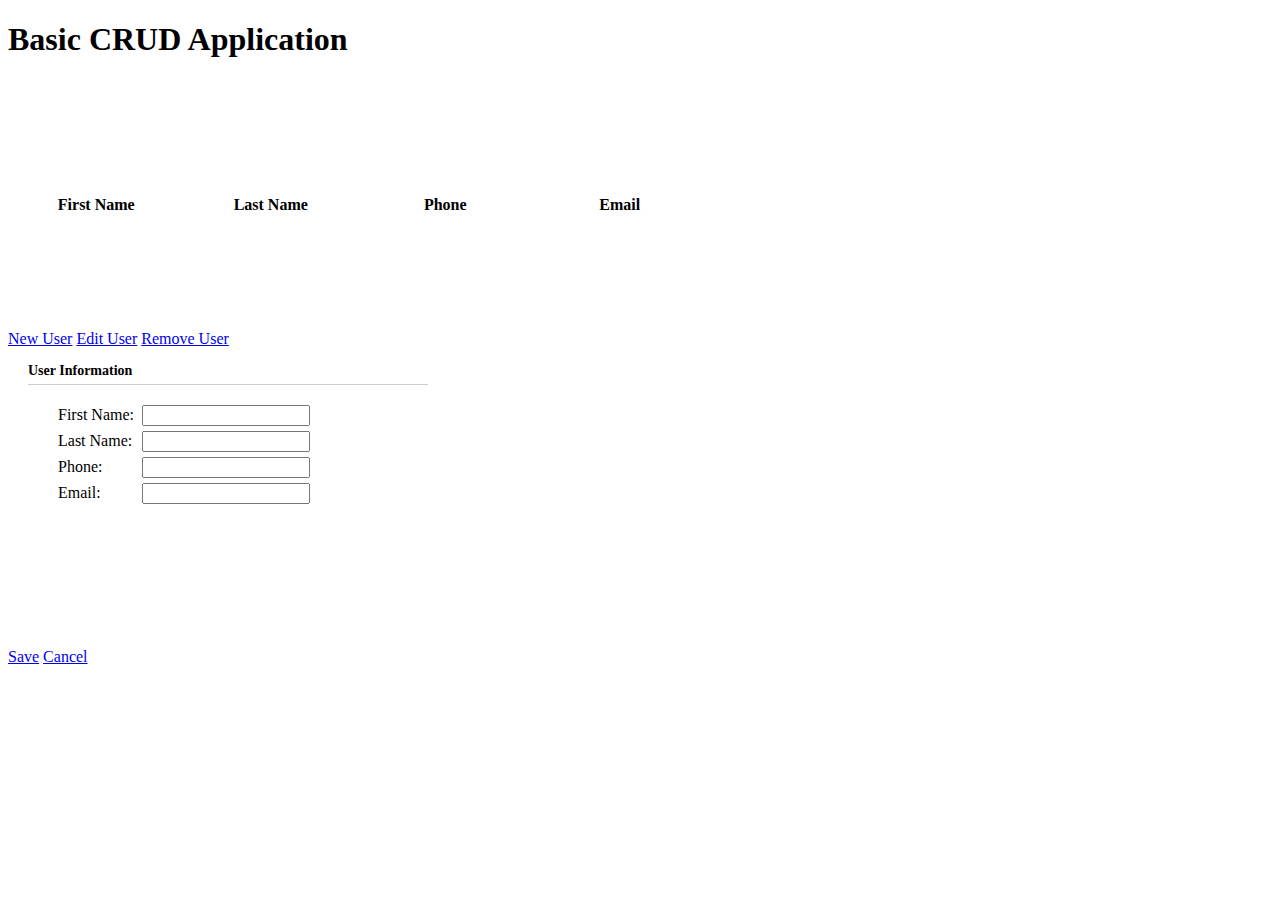
<file: Source/shopSystem/src/main/webapp/WEB-INF/views/pages/html/a.html>
<!DOCTYPE html>
<html>
<head>
	<meta charset="UTF-8">
	<title>CRUD</title>
	<link rel="stylesheet" type="text/css" href="http://www.jeasyui.com/easyui/themes/default/easyui.css">
	<link rel="stylesheet" type="text/css" href="http://www.jeasyui.com/easyui/themes/icon.css">
	<link rel="stylesheet" type="text/css" href="http://www.jeasyui.com/easyui/themes/color.css">
	<link rel="stylesheet" type="text/css" href="http://www.jeasyui.com/easyui/demo/demo.css">
    <script type="text/javascript" src="../../resource/public/jquery/jquery-3.2.1.min.js"></script>
	<script type="text/javascript" src="http://www.jeasyui.com/easyui/jquery.easyui.min.js"></script>
</head>
<body>
	<h1>Basic CRUD Application</h1>
	
	<table id="dg" title="My Users" class="easyui-datagrid" style="width:700px;height:250px" 
		toolbar="#toolbar" pagination="true" rownumbers="true" fitColumns="true" singleSelect="true">
		<thead>
			<tr>
				<th field="firstname" width="50">First Name</th>
				<th field="lastname" width="50">Last Name</th>
				<th field="phone" width="50">Phone</th>
				<th field="email" width="50">Email</th>
			</tr>
		</thead>
	</table>
	
	
	<div id="toolbar">
		<a href="javascript:void(0)" class="easyui-linkbutton" iconCls="icon-add" plain="true" onclick="newUser()">New User</a>
		<a href="javascript:void(0)" class="easyui-linkbutton" iconCls="icon-edit" plain="true" onclick="editUser()">Edit User</a>
		<a href="javascript:void(0)" class="easyui-linkbutton" iconCls="icon-remove" plain="true" onclick="destroyUser()">Remove User</a>
	</div>
	
	<div id="dlg" class="easyui-dialog" style="width:400px;height:280px;padding:10px 20px" closed="true" buttons="#dlg-buttons">
		<div class="ftitle">User Information</div>
		<form id="fm" method="post" novalidate>
			<div class="fitem">
				<label>First Name:</label>
				<input name="firstname" class="easyui-textbox" required="true">
			</div>
			<div class="fitem">
				<label>Last Name:</label>
				<input name="lastname" class="easyui-textbox" required="true">
			</div>
			<div class="fitem">
				<label>Phone:</label>
				<input name="phone" class="easyui-textbox">
			</div>
			<div class="fitem">
				<label>Email:</label>
				<input name="email" class="easyui-textbox" validType="email">
			</div>
		</form>
	</div>
	<div id="dlg-buttons">
		<a href="javascript:void(0)" class="easyui-linkbutton c6" iconCls="icon-ok" onclick="saveUser()" style="width:90px">Save</a>
		<a href="javascript:void(0)" class="easyui-linkbutton" iconCls="icon-cancel" onclick="javascript:$('#dlg').dialog('close')" style="width:90px">Cancel</a>
	</div>
	<script type="text/javascript">


	var jsonstr = '{"total":1,"rows":[{"id":"M000005","firstname":"检测设备","sortid":3,"valid":"1","handler":"系统管理员"}]}';  
	var data = $.parseJSON(jsonstr);    
	$('#dg').datagrid('loadData', data); //将数据绑定到datagrid   
		var url;
		function newUser(){
			$('#dlg').dialog('open').dialog('setTitle','New User');
			$('#fm').form('clear');
			url = 'save_user.php';
		}
		function editUser(){
			var row = $('#dg').datagrid('getSelected');
			if (row){
				$('#dlg').dialog('open').dialog('setTitle','Edit User');
				$('#fm').form('load',row);
				url = 'update_user.php?id='+row.id;
			}
		}
		function saveUser(){
			$('#fm').form('submit',{
				url: url,
				onSubmit: function(){
					return $(this).form('validate');
				},
				success: function(result){
					var result = eval('('+result+')');
					if (result.errorMsg){
						$.messager.show({
							title: 'Error',
							msg: result.errorMsg
						});
					} else {
						$('#dlg').dialog('close');		// close the dialog
						$('#dg').datagrid('reload');	// reload the user data
					}
				}
			});
		}
		function destroyUser(){
			var row = $('#dg').datagrid('getSelected');
			if (row){
				$.messager.confirm('Confirm','Are you sure you want to destroy this user?',function(r){
					if (r){
						$.post('destroy_user.php',{id:row.id},function(result){
							if (result.success){
								$('#dg').datagrid('reload');	// reload the user data
							} else {
								$.messager.show({	// show error message
									title: 'Error',
									msg: result.errorMsg
								});
							}
						},'json');
					}
				});
			}
		}
	</script>
	<style type="text/css">
		#fm{
			margin:0;
			padding:10px 30px;
		}
		.ftitle{
			font-size:14px;
			font-weight:bold;
			padding:5px 0;
			margin-bottom:10px;
			border-bottom:1px solid #ccc;
		}
		.fitem{
			margin-bottom:5px;
		}
		.fitem label{
			display:inline-block;
			width:80px;
		}
		.fitem input{
			width:160px;
		}
	</style>
</body>
</html>
</file>
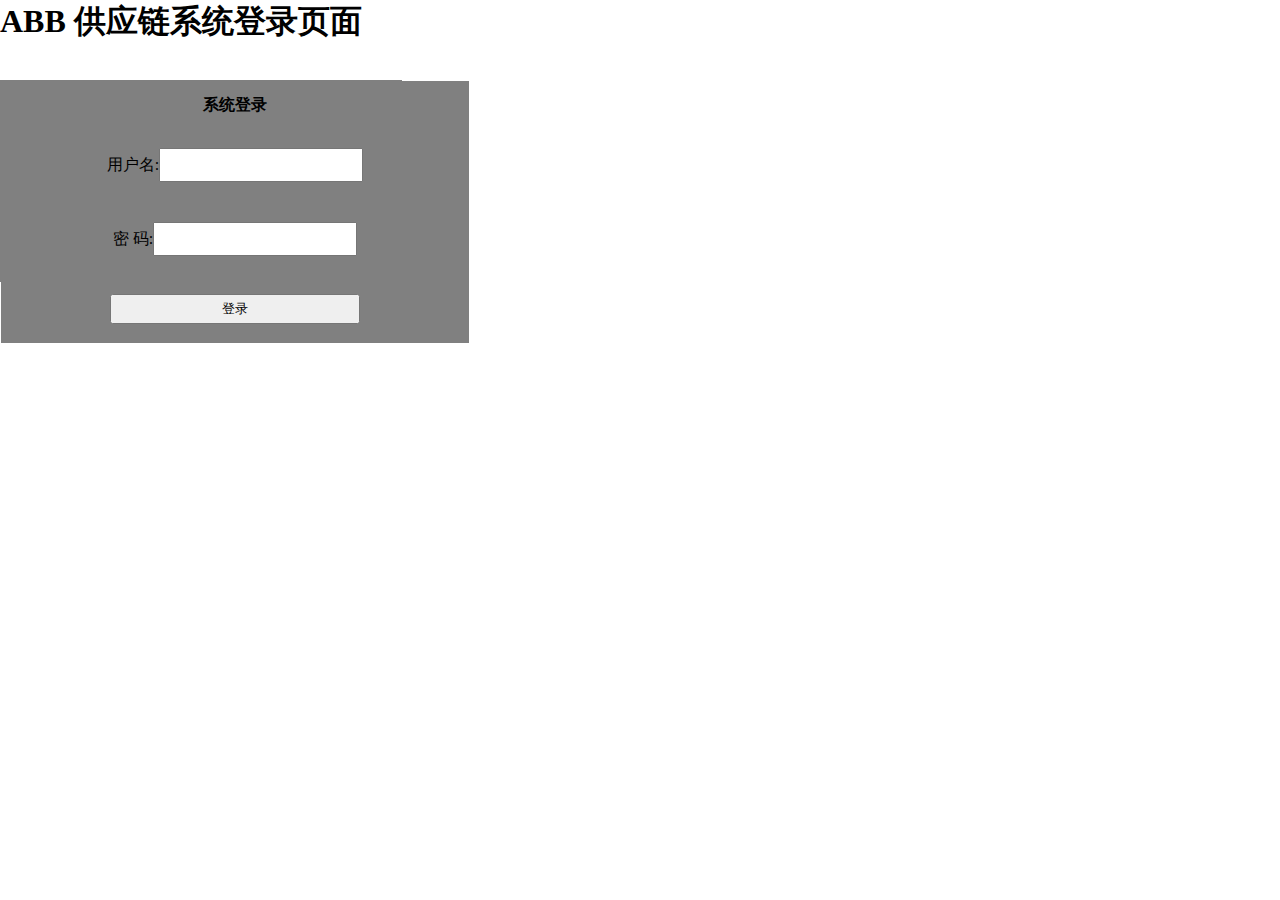
<file: Source/shopSystem/src/main/webapp/WEB-INF/views/pages/html/login.html>
<!DOCTYPE html>
<html lang="en">
<head>
    <meta charset="UTF-8">
    <title>ABB供应链系统登录</title>
    <link rel="stylesheet" href="../css/login.css">
    <script type="text/javascript" src="../../resource/public/jquery/jquery-1.8.0.min.js"></script>
    <script type="text/javascript" src="../../resource/public/framework/formValidate.js"></script>
    <script type="text/javascript" src="../../resource/public/framework/remote-permission.js"></script>
    <script type="text/javascript" src="../../resource/public/framework/baseRequest.js"></script>
    <script type="text/javascript" src="../../resource/public/config/config.js"></script>
    <script type="text/javascript" src="../../resource/public/framework/commonCookie.js"></script>
    <script type="text/javascript" src="../js/login.js"></script>
</head>


<body>

    <h1> ABB 供应链系统登录页面</h1><br><br>

	<form action="success.html" name="loginForm">
		<div>
			<table style="width: 468px; height: 262px; background-color: gray; text-align: center;">
				<tr>
					<th colspan="2" align="center">系统登录</th>
				</tr>
				<tr>
					<td>用户名:<input type="text" style="width: 200px; height: 30px;"	id="userNo" name="userNo"></td>
				</tr>
				
				<tr>
					<td>密 码:<input type="password" style="width: 200px; height: 30px;" id="userPass" name="userPass"></td>
				</tr>
				
				<tr>
					<td align="center">
					<input type="button" style="width: 250px; height: 30px;" value="登录" onclick="login()">
					</td>
				</tr>
			</table>
		</div>
	</form>



</body>
</html>
</file>
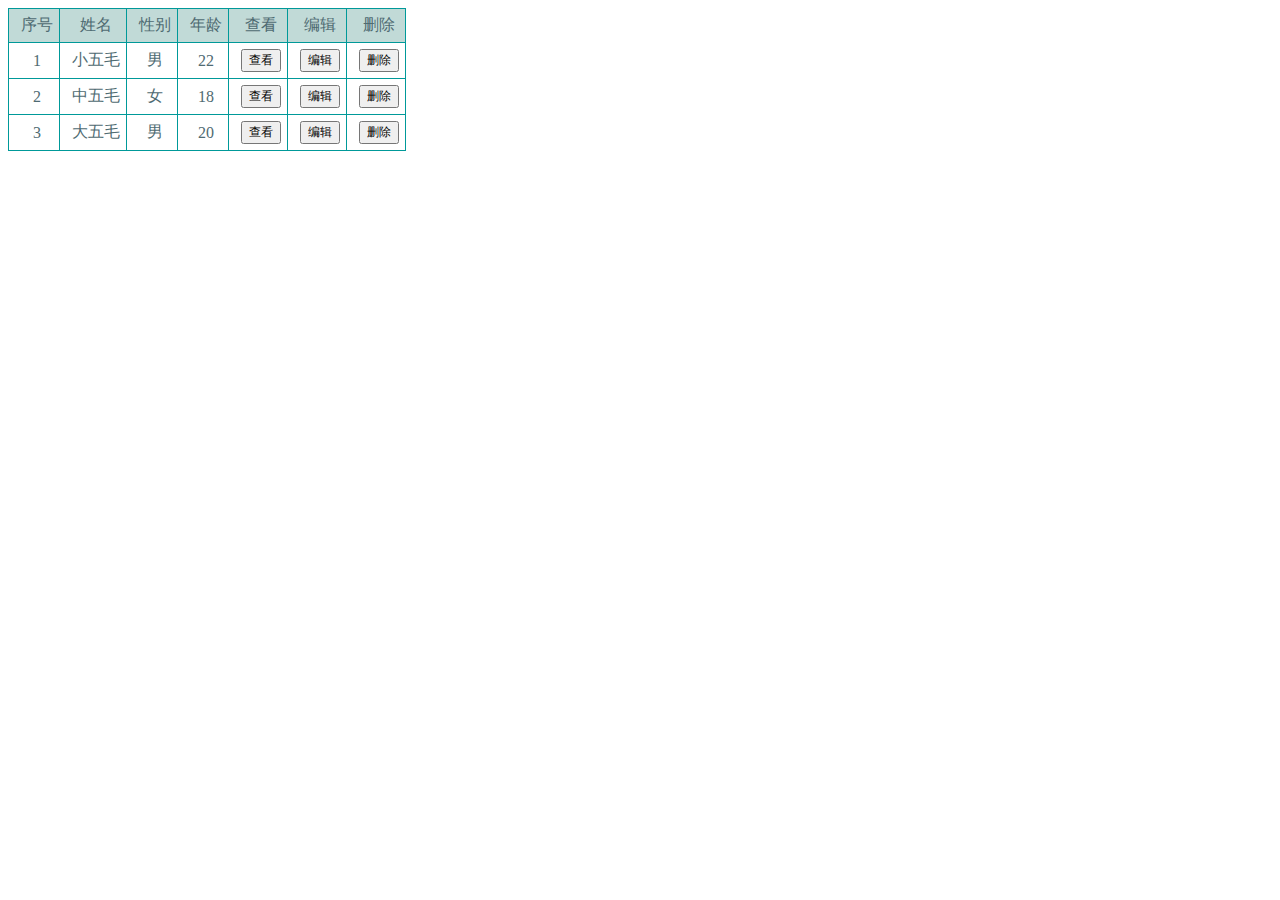
<file: Source/shopSystem/src/main/webapp/WEB-INF/views/pages/html/table.html>
<!DOCTYPE html>
<html>
<head>
<meta charset="UTF-8">
    <title>table</title>
    <style type="text/css">
        table
        {
            padding: 0;
            margin: 0;
            border-collapse: collapse;
        }
        
        td
        {
            border: 1px solid #009999;
            padding: 6px 6px 6px 12px;
            color: #4f6b72;
            text-align: center;
        }
        
        td button
        {
            font-size: 12px;
        }
    </style>
    <script type="text/javascript">
        /*
        createTable(toid, jsondata, check, edit, del)：用于动态创建table，第0行为表头，数据里必须包含表头和数据的id
        @toid：创建table到id为toid的节点下
        @jsondata：用于创建table的json格式的数据（须在jsondata里包含表头标题）
        @check：是否创建查看按钮
        @edit：是否创建编辑按钮
        @del：是否创建删除按钮
        */
        function createTable(toid, jsondata, check, edit, del) {
            var table = document.createElement("table");
            var tr, td;
            for (i in jsondata) {
                tr = document.createElement("tr");               //创建tr
                //________________创建表头________________________________________
                if (i == 0) {
                    for (j in jsondata[i]) {                                      //根据数据在tr内创建td
                        td = document.createElement("td");
                        td.appendChild(document.createTextNode(jsondata[i][j]));
                        if (j == "id") {                                                   //创建隐藏的td来存放id
                            td.style.display = "none";
                        }
                        td.style.background = "#C1DAD7";              //设置表头颜色
                        tr.appendChild(td);
                    }
                    if (check == true) {                                                 //创建查看按钮
                        td = document.createElement("td");
                        td.appendChild(document.createTextNode("查看"));
                        td.style.background = "#C1DAD7";              //设置表头颜色
                        tr.appendChild(td);
                    }
                    if (edit == true) {                                              //创建编辑按钮
                        td = document.createElement("td");
                        td.appendChild(document.createTextNode("编辑"));
                        td.style.background = "#C1DAD7";          //设置表头颜色
                        tr.appendChild(td);
                    }
                    if (del == true) {                                                 //创建删除按钮
                        td = document.createElement("td");
                        td.appendChild(document.createTextNode("删除"));
                        td.style.background = "#C1DAD7";         //设置表头颜色
                        tr.appendChild(td);
                    }
                }
                //________________创建数据行________________________________________
                else {
                    for (j in jsondata[i]) {                                      //根据数据在tr内创建td
                        td = document.createElement("td");
                        td.appendChild(document.createTextNode(jsondata[i][j]));
                        if (j == "id") {                                              //创建隐藏的td来存放id
                            td.style.display = "none";
                        }
                        tr.appendChild(td);
                    }
                    if (check == true) {                                          //创建查看按钮
                        td = document.createElement("td");
                        var btnCheck = document.createElement("button");
                        btnCheck.appendChild(document.createTextNode("查看"));
                        td.appendChild(btnCheck);
                        tr.appendChild(td);
                    }
                    if (edit == true) {                            //创建编辑按钮
                        td = document.createElement("td");
                        var btnEdit = document.createElement("button");
                        btnEdit.appendChild(document.createTextNode("编辑"));
                        td.appendChild(btnEdit);
                        tr.appendChild(td);
                    }
                    if (del == true) {                             //创建删除按钮
                        td = document.createElement("td");
                        var btnDel = document.createElement("button");
                        btnDel.appendChild(document.createTextNode("删除"));
                        td.appendChild(btnDel);
                        tr.appendChild(td);
                    }
                }
                table.appendChild(tr);
            }
            document.getElementById(toid).appendChild(table);
        }
    </script>
    <script type="text/javascript">
        var testData = eval("([{\"No\":\"序号\",\"name\":\"姓名\",\"gender\":\"性别\",\"age\":\"年龄\"},{\"No\":\"1\",\"name\":\"小五毛\",\"gender\":\"男\",\"age\":\"22\"},{\"No\":\"2\",\"name\":\"中五毛\",\"gender\":\"女\",\"age\":\"18\"},{\"No\":\"3\",\"name\":\"大五毛\",\"gender\":\"男\",\"age\":\"20\"}])");
        window.onload = function () {
            createTable("data", testData, true, true, true);
        }
    </script>
</head>
<body>
    <div id="data">
    </div>
</body>
</html>
</file>
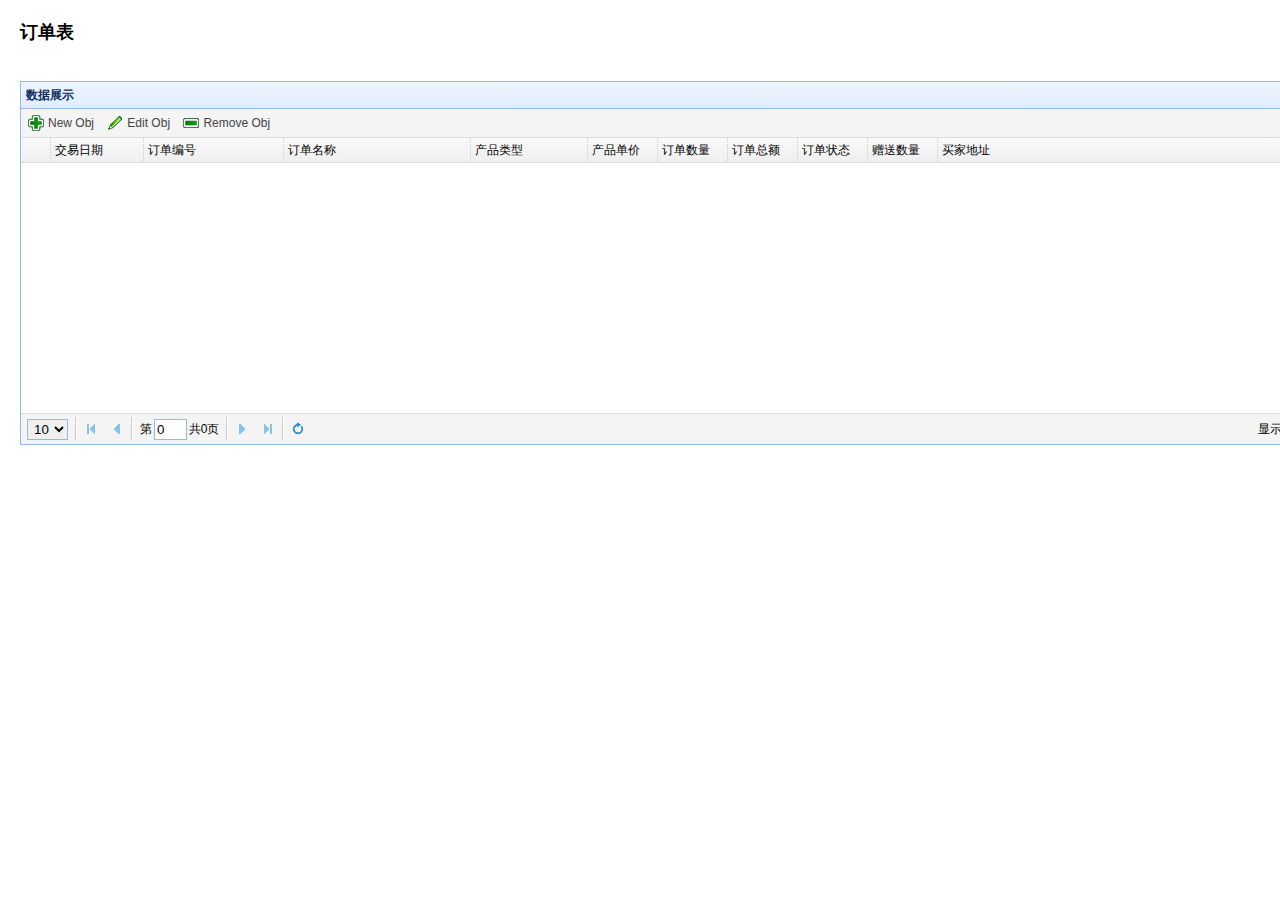
<file: Source/shopSystem/src/main/webapp/WEB-INF/views/pages/html/tOrder.html>
<!DOCTYPE html>
<html>
<head>
    <meta charset="UTF-8">
    <title>订单表展示</title>
    <!-- css start  -->
    <link rel="stylesheet" type="text/css" href="../../resource/public/easyui/themes/default/easyui.css">
    <link rel="stylesheet" type="text/css" href="../../resource/public/easyui/themes/icon.css">
    <link rel="stylesheet" type="text/css" href="../../resource/public/easyui/demo/demo.css">
    <link rel="stylesheet" type="text/css" href="../../resource/public/easyui/css/tableUI.css">
    <!-- js start -->
    <script type="text/javascript" src="../../resource/public/config/config.js"></script>
	<script type="text/javascript" src="../../resource/public/framework/remote-permission.js"></script>
	<script type="text/javascript" src="../../resource/public/framework/remote-retriver.js"></script>
	<script type="text/javascript" src="../../resource/public/framework/remote-create.js"></script>
	<script type="text/javascript" src="../../resource/public/framework/remote-update.js"></script>
	<script type="text/javascript" src="../../resource/public/framework/remote-deleter.js"></script>
	<script type="text/javascript" src="../../resource/public/framework/baseRequest.js"></script>
    <script type="text/javascript" src="../../resource/public/jquery/jquery-1.8.0.min.js"></script>
    <script type="text/javascript" src="../../resource/public/easyui/js/jquery.easyui.min.js"></script>
    <!--WangY 20170807 实现日期格式-->
    <script type="text/javascript" src="../../resource/public/easyui/js/easyui-lang-zh_CN.js"></script>
    <script type="text/javascript" src="../../resource/public/utils/form2Json.js"></script>
    <!--  20170809 js-->
 	<script type="text/javascript" src="../../resource/public/framework/commonCookie.js"></script>
   <!-- 对应表 -->
   <script type="text/javascript" src="../js/host-crud.js"></script>
   <script type="text/javascript" src="../js/tOrder.js"></script>
</head>

<body>
<h2>订单表</h2>

<div class="demo-info" style="margin-bottom:10px">
    <div class="demo-tip icon-tip">&nbsp;</div>
</div>

<!--展示 20170805 -->
<table id="dg" title="数据展示" class="easyui-datagrid" style="width:1340px;height:364px"
       toolbar="#toolbar" pagination="true" rownumbers="true" fitColumns="true" singleSelect="true">
    <thead>
    <tr>
    	<td field="id" width="50" style="display:none;"></td>
		<th field="buyDate"     width="40">交易日期</th>
		<th field='orderNo'     width="60">订单编号</th>
		<th field="orderName"   width="80">订单名称</th>
		<th field="orderObject" width="50">产品类型</th>
		<th field="orderPrice"  width="30">产品单价</th>
		<th field="orderNum"    width="30">订单数量</th>
		<th field="orderAmount" width="30">订单总额</th>
		<th field="orderStatus" width="30">订单状态</th>
		<th field="freeNum"    width="30">赠送数量</th>
		<th field="buyAddress" width="150">买家地址</th>
        <th field="remark"     width="20">备注</th>
        <td field="createUser" width="50" style="display:none;"></td>
        <td field="createDate" width="50" style="display:none;"></td>
        <td field="updateUser" width="50" style="display:none;"></td>
        <td field="updateDate" width="50" style="display:none;"></td>
    </tr>
    </thead>
</table>

<!-- 修改操作   -->
<div id="toolbar">
    <a href="javascript:void(0)" class="easyui-linkbutton" iconCls="icon-add"    plain="true" onclick="newObj()">New Obj</a>
    <a href="javascript:void(0)" class="easyui-linkbutton" iconCls="icon-edit"   plain="true" onclick="editObj()">Edit Obj</a>
    <a href="javascript:void(0)" class="easyui-linkbutton" iconCls="icon-remove" plain="true" onclick="removeObj()">Remove Obj</a>
</div>

<!-- 弹窗 王勇20170805 -->
<div id="dlg" class="easyui-dialog" style="width:400px;height:350px;padding:10px 20px"
     closed="true" buttons="#dlg-buttons">
    <div class="ftitle">Obj Information</div>
    
    <form id="fm" method="post" novalidate>
        <div class="fitem">
            <label>交易日期:</label>
            <input name="buyDate" class="easyui-datebox" required="true">
        </div>
        <div class="fitem">
            <label>订单编号</label>
            <input name="orderNo" class="easyui-validatebox" required="true">
        </div>
        <div class="fitem">
            <label>订单名称:</label>
            <input name="orderName" class="easyui-validatebox" >
        </div>
		<div class="fitem">
            <label>产品类型:</label>
            <input name="orderObject" class="easyui-validatebox" >
        </div>
		<div class="fitem">
            <label>产品单价:</label>
            <input name="orderPrice" class="easyui-validatebox" >
        </div>
		<div class="fitem">
            <label>订单数量:</label>
            <input name="orderNum" class="easyui-validatebox" >
        </div>
		<div class="fitem">
            <label>订单总额:</label>
            <input name="orderAmount" class="easyui-validatebox" >
        </div>
		<div class="fitem">
            <label>订单状态:</label>
            <input name="orderStatus" class="easyui-validatebox" > 
           
                    
        </div>
        
		<div class="fitem">
            <label>赠送数量:</label>
            <input name="freeNum" class="easyui-validatebox" >
        </div>
		<div class="fitem">
            <label>买家地址:</label>
            <input name="buyAddress" class="easyui-validatebox" >
        </div>
        <div class="fitem">
            <label>备注:</label>
            <input name="remark" class="easyui-validatebox" >
        </div>
        
        <!--不显示  -->
    	<div class="fitem"  style="display: none;">
            <label>编号:</label>
            <input name="id" class="easyui-validatebox" required="true">
        </div>
        <div class="fitem"  style="display: none;">
            <label>删除:</label>
            <input name="delFlag" class="easyui-validatebox" >
        </div>
        <div class="fitem"  style="display: none;">
            <label>createUser:</label>
            <input name="createUser" class="easyui-validatebox" required="true">
        </div>
        <div class="fitem"  style="display: none;">
            <label>createDate:</label>
            <input name="createDate" class="easyui-validatebox" required="true">
        </div>
        <!--不显示end -->
    </form>
</div>

<div id="dlg-buttons">
    <a href="javascript:void(0)" class="easyui-linkbutton" iconCls="icon-ok" onclick="saveObj()">Save</a>
    <a href="javascript:void(0)" class="easyui-linkbutton" iconCls="icon-cancel" onclick="javascript:$('#dlg').dialog('close')">Cancel</a>
</div>

<script type="text/javascript">
  
	$(function() {
		init();
	});

	
	
	$(function() {
		$('#fm input').each(function() {
			if ($(this).attr('required') || $(this).attr('validType'))
				$(this).validatebox();
		})
	});
	$.extend($.fn.validatebox.defaults.rules, {
		CHS : {
			validator : function(value, param) {
				return /^[\u0391-\uFFE5]+$/.test(value);
			},
			message : '请输入汉字'
		},
		ZIP : {
			validator : function(value, param) {
				return /^[1-9]\d{5}$/.test(value);
			},
			message : '邮政编码不存在'
		},
		QQ : {
			validator : function(value, param) {
				return /^[1-9]\d{4,10}$/.test(value);
			},
			message : 'QQ号码不正确'
		},
		mobile : {
			validator : function(value, param) {
				return /^((\(\d{2,3}\))|(\d{3}\-))?13\d{9}$/.test(value);
			},
			message : '手机号码不正确'
		},
		loginName : {
			validator : function(value, param) {
				return /^[\u0391-\uFFE5\w]+$/.test(value);
			},
			message : '登录名称只允许汉字、英文字母、数字及下划线。'
		},
		safepass : {
			validator : function(value, param) {
				return safePassword(value);
			},
			message : '密码由字母和数字组成，至少6位'
		},
		equalTo : {
			validator : function(value, param) {
				return value == $(param[0]).val();
			},
			message : '两次输入的字符不一至'
		},
		number : {
			validator : function(value, param) {
				return /^\d+$/.test(value);
			},
			message : '请输入数字'
		},
		integer : {// 验证整数
			validator : function(value) {
				return /^[+]?[1-9]+\d*$/i.test(value);
			},
			message : '请输入整数'
		},
		idcard : {
			validator : function(value, param) {
				return idCard(value);
			},
			message : '请输入正确的身份证号码'
		}
	});
</script>

</body>
</html>
</file>
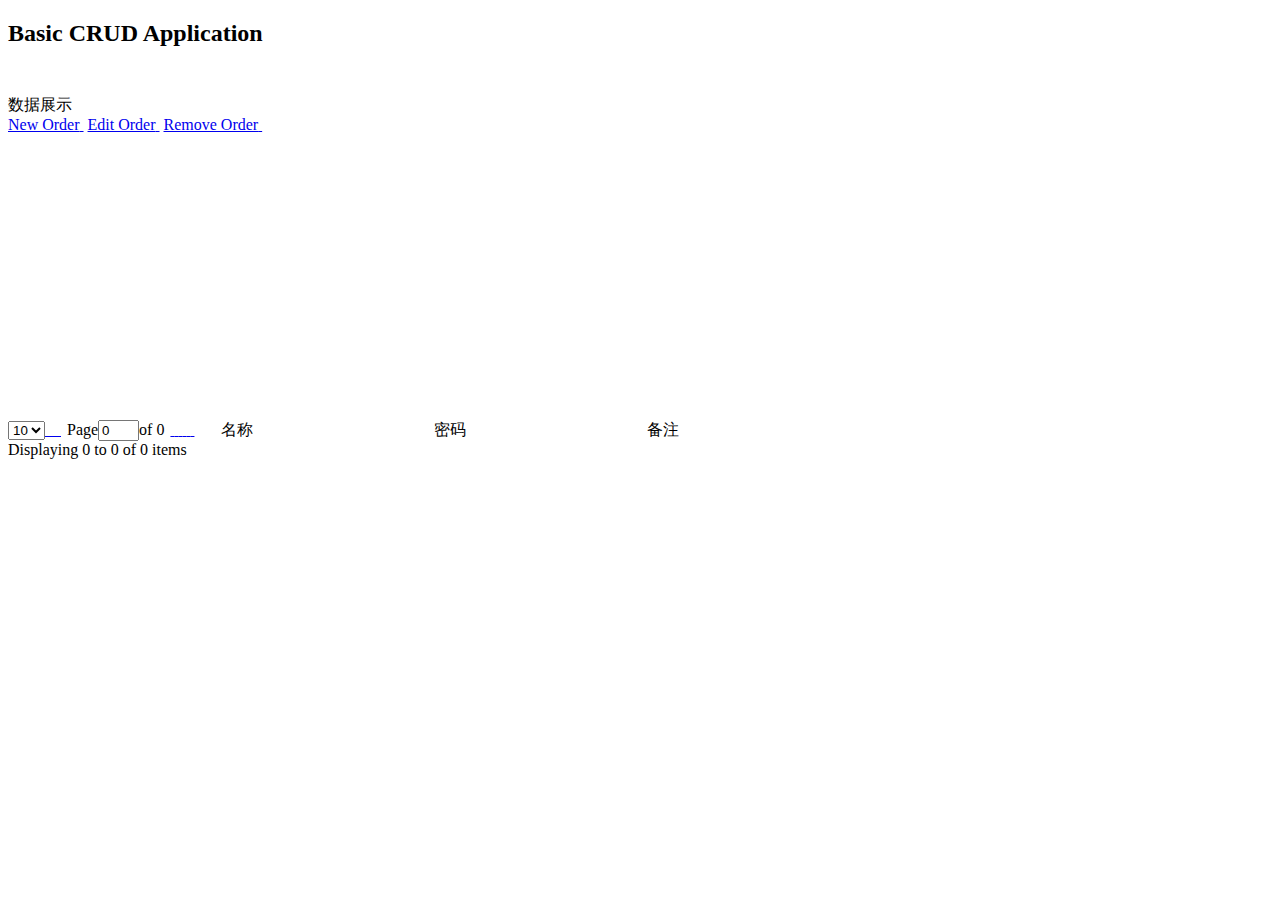
<file: Source/shopSystem/src/main/webapp/WEB-INF/views/pages/html/tUser.html>
<!DOCTYPE html>
<html>
<head>
    <meta charset="UTF-8">
    <title>Basic CRUD Demo</title>
    <!-- css start  -->
    <link rel="stylesheet" type="text/css" href="http://www.jeasyui.com/easyui/themes/default/easyui.css">
    <link rel="stylesheet" type="text/css" href="http://www.jeasyui.com/easyui/themes/icon.css">
    <link rel="stylesheet" type="text/css" href="http://www.jeasyui.com/easyui/demo/demo.css">
    <link rel="stylesheet" type="text/css" href="../../resource/public/easyui/css/tableUI.css">
    <!-- js start -->
    <script type="text/javascript" src="../../resource/public/config/config.js"></script>
	<script type="text/javascript" src="../../resource/public/framework/remote-permission.js"></script>
	<script type="text/javascript" src="../../resource/public/framework/remote-retriver.js"></script>
	<script type="text/javascript" src="../../resource/public/framework/remote-create.js"></script>
	<script type="text/javascript" src="../../resource/public/framework/remote-update.js"></script>
	<script type="text/javascript" src="../../resource/public/framework/remote-deleter.js"></script>
	<script type="text/javascript" src="../../resource/public/framework/baseRequest.js"></script>
    <script type="text/javascript" src="../../resource/public/jquery/jquery-1.8.0.min.js"></script>
    <script type="text/javascript" src="../../resource/public/easyui/js/jquery.easyui.min.js"></script>
    <script type="text/javascript" src="../../resource/public/utils/form2Json.js"></script>
   <!-- 对应表 -->
    <script type="text/javascript" src="../js/tUser.js"></script>
</head>

<body>
<h2>Basic CRUD Application</h2>

<div class="demo-info" style="margin-bottom:10px">
    <div class="demo-tip icon-tip">&nbsp;</div>
</div>

<!--展示 20170805 -->
<table id="dg" title="数据展示" class="easyui-datagrid" style="width:900px;height:364px"
       toolbar="#toolbar" pagination="true" rownumbers="true" fitColumns="true" singleSelect="true">
    <thead>
    <tr>
    	<td field="id" width="50" style="display:none;"></td>
		<th field="userNo" width="50">账号</th>
		<th field='userName' width="50">名称</th>
		<th field="password" width="50">密码</th>
        <th field="remark" width="50">备注</th>
    </tr>
    </thead>
</table>

<!-- 修改操作   -->
<div id="toolbar">
    <a href="javascript:void(0)" class="easyui-linkbutton" iconCls="icon-add"    plain="true" onclick="newUser()">New Order</a>
    <a href="javascript:void(0)" class="easyui-linkbutton" iconCls="icon-edit"   plain="true" onclick="editUser()">Edit Order</a>
    <a href="javascript:void(0)" class="easyui-linkbutton" iconCls="icon-remove" plain="true" onclick="removeUser()">Remove Order</a>
</div>

<!-- 弹窗 王勇20170805 -->
<div id="dlg" class="easyui-dialog" style="width:400px;height:280px;padding:10px 20px"
     closed="true" buttons="#dlg-buttons">
    <div class="ftitle">User Information</div>
    <form id="fm" method="post" novalidate>
   
    	<div class="fitem"  style="display: none;">
            <label>编号:</label>
            <input name="id" class="easyui-validatebox" required="true">
        </div>
        <div class="fitem">
            <label>用户账号:</label>
            <input name="userNo" class="easyui-validatebox" required="true">
        </div>
        <div class="fitem">
            <label>用户名称</label>
            <input name="userName" class="easyui-validatebox" required="true">
        </div>
        <div class="fitem">
            <label>密码:</label>
            <input name="password" class="easyui-validatebox" >
        </div>
        <div class="fitem">
            <label>备注:</label>
            <input name="remark" class="easyui-validatebox" >
        </div>
        
        <div class="fitem"  style="display: none;">
            <label>删除:</label>
            <input name="delFlag" class="easyui-validatebox" >
        </div>
    </form>
</div>

<div id="dlg-buttons">
    <a href="javascript:void(0)" class="easyui-linkbutton" iconCls="icon-ok" onclick="saveUser()">Save</a>
    <a href="javascript:void(0)" class="easyui-linkbutton" iconCls="icon-cancel" onclick="javascript:$('#dlg').dialog('close')">Cancel</a>
</div>

<script type="text/javascript">
  
	$(function() {
		init();
	});

	
	
	$(function() {
		$('#fm input').each(function() {
			if ($(this).attr('required') || $(this).attr('validType'))
				$(this).validatebox();
		})
	});
	$.extend($.fn.validatebox.defaults.rules, {
		CHS : {
			validator : function(value, param) {
				return /^[\u0391-\uFFE5]+$/.test(value);
			},
			message : '请输入汉字'
		},
		ZIP : {
			validator : function(value, param) {
				return /^[1-9]\d{5}$/.test(value);
			},
			message : '邮政编码不存在'
		},
		QQ : {
			validator : function(value, param) {
				return /^[1-9]\d{4,10}$/.test(value);
			},
			message : 'QQ号码不正确'
		},
		mobile : {
			validator : function(value, param) {
				return /^((\(\d{2,3}\))|(\d{3}\-))?13\d{9}$/.test(value);
			},
			message : '手机号码不正确'
		},
		loginName : {
			validator : function(value, param) {
				return /^[\u0391-\uFFE5\w]+$/.test(value);
			},
			message : '登录名称只允许汉字、英文字母、数字及下划线。'
		},
		safepass : {
			validator : function(value, param) {
				return safePassword(value);
			},
			message : '密码由字母和数字组成，至少6位'
		},
		equalTo : {
			validator : function(value, param) {
				return value == $(param[0]).val();
			},
			message : '两次输入的字符不一至'
		},
		number : {
			validator : function(value, param) {
				return /^\d+$/.test(value);
			},
			message : '请输入数字'
		},
		integer : {// 验证整数
			validator : function(value) {
				return /^[+]?[1-9]+\d*$/i.test(value);
			},
			message : '请输入整数'
		},
		idcard : {
			validator : function(value, param) {
				return idCard(value);
			},
			message : '请输入正确的身份证号码'
		}
	});
</script>

</body>
</html>
</file>
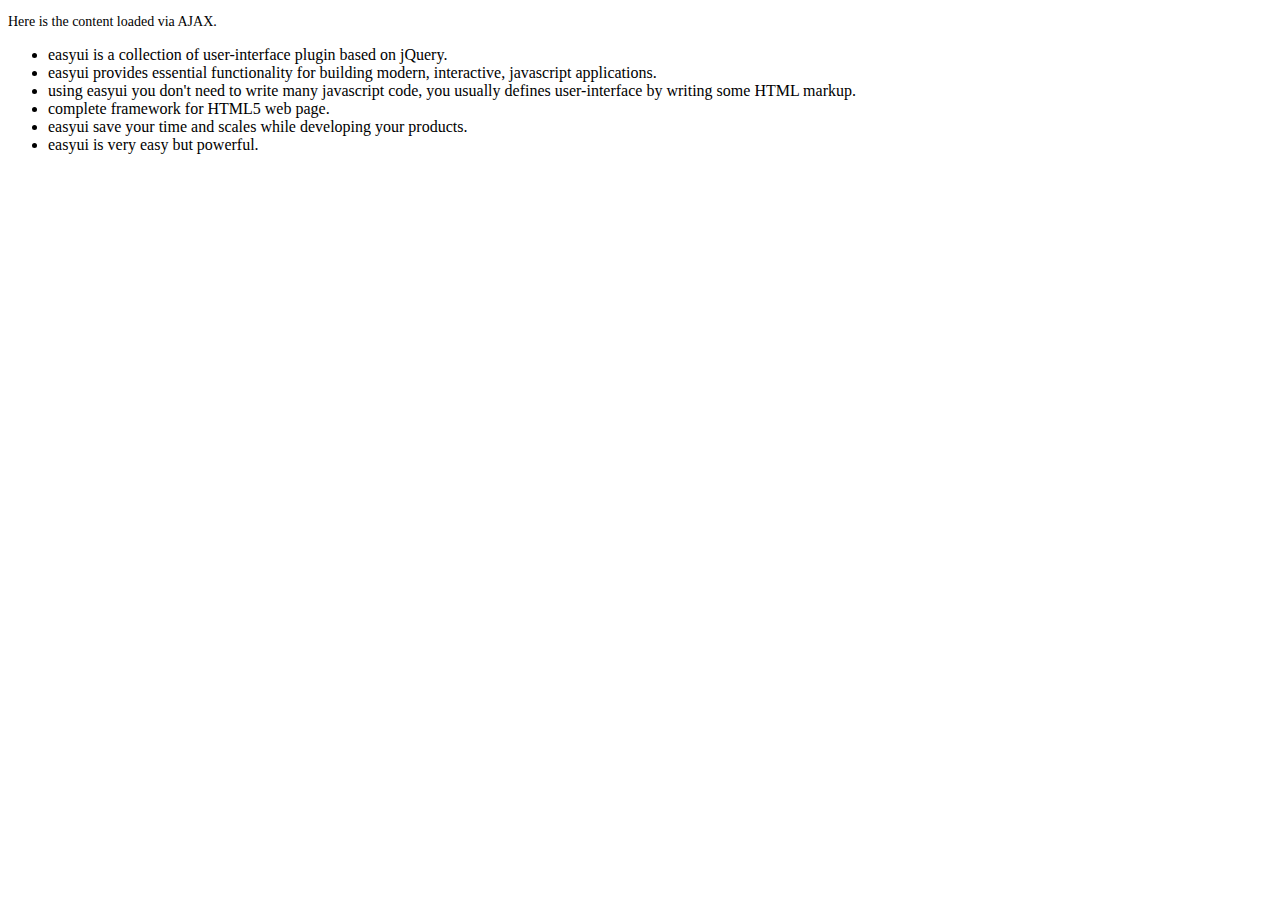
<file: Source/shopSystem/src/main/webapp/WEB-INF/views/resource/public/easyui/demo-mobile/accordion/_content.html>
<!DOCTYPE html>
<html>
<head>
	<meta charset="UTF-8">
	<title>AJAX Content</title>
</head>
<body>
	<p style="font-size:14px">Here is the content loaded via AJAX.</p>
	<ul>
		<li>easyui is a collection of user-interface plugin based on jQuery.</li>
		<li>easyui provides essential functionality for building modern, interactive, javascript applications.</li>
		<li>using easyui you don't need to write many javascript code, you usually defines user-interface by writing some HTML markup.</li>
		<li>complete framework for HTML5 web page.</li>
		<li>easyui save your time and scales while developing your products.</li>
		<li>easyui is very easy but powerful.</li>
	</ul>
</body>
</html>
</file>
<file: Source/shopSystem/src/main/webapp/WEB-INF/views/pages/css/login.css>
*{
    margin: 0;
    padding: 0;
}

form{
    vertical-align: middle;
    height: 200px;
    width: 400px;
    border: solid 1px grey;
}

.inputBorder{
    border: solid 1px red;
}
.msg{
    display: none;
}
</file>
<file: Source/shopSystem/src/main/webapp/WEB-INF/views/resource/public/easyui/themes/default/easyui.css>
.panel {
  overflow: hidden;
  text-align: left;
  margin: 0;
  border: 0;
  -moz-border-radius: 0 0 0 0;
  -webkit-border-radius: 0 0 0 0;
  border-radius: 0 0 0 0;
}
.panel-header,
.panel-body {
  border-width: 1px;
  border-style: solid;
}
.panel-header {
  padding: 5px;
  position: relative;
}
.panel-title {
  background: url('images/blank.gif') no-repeat;
}
.panel-header-noborder {
  border-width: 0 0 1px 0;
}
.panel-body {
  overflow: auto;
  border-top-width: 0;
  padding: 0;
}
.panel-body-noheader {
  border-top-width: 1px;
}
.panel-body-noborder {
  border-width: 0px;
}
.panel-body-nobottom {
  border-bottom-width: 0;
}
.panel-with-icon {
  padding-left: 18px;
}
.panel-icon,
.panel-tool {
  position: absolute;
  top: 50%;
  margin-top: -8px;
  height: 16px;
  overflow: hidden;
}
.panel-icon {
  left: 5px;
  width: 16px;
}
.panel-tool {
  right: 5px;
  width: auto;
}
.panel-tool a {
  display: inline-block;
  width: 16px;
  height: 16px;
  opacity: 0.6;
  filter: alpha(opacity=60);
  margin: 0 0 0 2px;
  vertical-align: top;
}
.panel-tool a:hover {
  opacity: 1;
  filter: alpha(opacity=100);
  background-color: #eaf2ff;
  -moz-border-radius: 3px 3px 3px 3px;
  -webkit-border-radius: 3px 3px 3px 3px;
  border-radius: 3px 3px 3px 3px;
}
.panel-loading {
  padding: 11px 0px 10px 30px;
}
.panel-noscroll {
  overflow: hidden;
}
.panel-fit,
.panel-fit body {
  height: 100%;
  margin: 0;
  padding: 0;
  border: 0;
  overflow: hidden;
}
.panel-loading {
  background: url('images/loading.gif') no-repeat 10px 10px;
}
.panel-tool-close {
  background: url('images/panel_tools.png') no-repeat -16px 0px;
}
.panel-tool-min {
  background: url('images/panel_tools.png') no-repeat 0px 0px;
}
.panel-tool-max {
  background: url('images/panel_tools.png') no-repeat 0px -16px;
}
.panel-tool-restore {
  background: url('images/panel_tools.png') no-repeat -16px -16px;
}
.panel-tool-collapse {
  background: url('images/panel_tools.png') no-repeat -32px 0;
}
.panel-tool-expand {
  background: url('images/panel_tools.png') no-repeat -32px -16px;
}
.panel-header,
.panel-body {
  border-color: #95B8E7;
}
.panel-header {
  background-color: #E0ECFF;
  background: -webkit-linear-gradient(top,#EFF5FF 0,#E0ECFF 100%);
  background: -moz-linear-gradient(top,#EFF5FF 0,#E0ECFF 100%);
  background: -o-linear-gradient(top,#EFF5FF 0,#E0ECFF 100%);
  background: linear-gradient(to bottom,#EFF5FF 0,#E0ECFF 100%);
  background-repeat: repeat-x;
  filter: progid:DXImageTransform.Microsoft.gradient(startColorstr=#EFF5FF,endColorstr=#E0ECFF,GradientType=0);
}
.panel-body {
  background-color: #ffffff;
  color: #000000;
  font-size: 12px;
}
.panel-title {
  font-size: 12px;
  font-weight: bold;
  color: #0E2D5F;
  height: 16px;
  line-height: 16px;
}
.panel-footer {
  border: 1px solid #95B8E7;
  overflow: hidden;
  background: #F4F4F4;
}
.panel-footer-noborder {
  border-width: 1px 0 0 0;
}
.panel-hleft,
.panel-hright {
  position: relative;
}
.panel-hleft>.panel-body,
.panel-hright>.panel-body {
  position: absolute;
}
.panel-hleft>.panel-header {
  float: left;
}
.panel-hright>.panel-header {
  float: right;
}
.panel-hleft>.panel-body {
  border-top-width: 1px;
  border-left-width: 0;
}
.panel-hright>.panel-body {
  border-top-width: 1px;
  border-right-width: 0;
}
.panel-hleft>.panel-body-nobottom {
  border-bottom-width: 1px;
  border-right-width: 0;
}
.panel-hright>.panel-body-nobottom {
  border-bottom-width: 1px;
  border-left-width: 0;
}
.panel-hleft>.panel-footer {
  position: absolute;
  right: 0;
}
.panel-hright>.panel-footer {
  position: absolute;
  left: 0;
}
.panel-hleft>.panel-header-noborder {
  border-width: 0 1px 0 0;
}
.panel-hright>.panel-header-noborder {
  border-width: 0 0 0 1px;
}
.panel-hleft>.panel-body-noborder {
  border-width: 0;
}
.panel-hright>.panel-body-noborder {
  border-width: 0;
}
.panel-hleft>.panel-body-noheader {
  border-left-width: 1px;
}
.panel-hright>.panel-body-noheader {
  border-right-width: 1px;
}
.panel-hleft>.panel-footer-noborder {
  border-width: 0 0 0 1px;
}
.panel-hright>.panel-footer-noborder {
  border-width: 0 1px 0 0;
}
.panel-hleft>.panel-header .panel-icon,
.panel-hright>.panel-header .panel-icon {
  margin-top: 0;
  top: 5px;
}
.panel-hleft>.panel-header .panel-title,
.panel-hright>.panel-header .panel-title {
  position: absolute;
  min-width: 16px;
  left: 21px;
  top: 5px;
  bottom: auto;
  white-space: nowrap;
  word-wrap: normal;
  -webkit-transform: rotate(90deg);
  -webkit-transform-origin: 0 0;
  -moz-transform: rotate(90deg);
  -moz-transform-origin: 0 0;
  -o-transform: rotate(90deg);
  -o-transform-origin: 0 0;
  transform: rotate(90deg);
  transform-origin: 0 0;
}
.panel-hleft>.panel-header .panel-title-up,
.panel-hright>.panel-header .panel-title-up {
  position: absolute;
  min-width: 16px;
  left: 21px;
  top: auto;
  bottom: 5px;
  text-align: right;
  white-space: nowrap;
  word-wrap: normal;
  -webkit-transform: rotate(-90deg);
  -webkit-transform-origin: 0 0;
  -moz-transform: rotate(-90deg);
  -moz-transform-origin: 0 0;
  -o-transform: rotate(-90deg);
  -o-transform-origin: 0 0;
  transform: rotate(-90deg);
  transform-origin: 0 16px;
}
.panel-hleft>.panel-header .panel-with-icon.panel-title-up,
.panel-hright>.panel-header .panel-with-icon.panel-title-up {
  padding-left: 0;
  padding-right: 18px;
}
.panel-hleft>.panel-header .panel-tool,
.panel-hright>.panel-header .panel-tool {
  top: auto;
  bottom: 5px;
  width: 16px;
  height: auto;
  left: 50%;
  margin-left: -8px;
  margin-top: 0;
}
.panel-hleft>.panel-header .panel-tool a,
.panel-hright>.panel-header .panel-tool a {
  margin: 2px 0 0 0;
}
.accordion {
  overflow: hidden;
  border-width: 1px;
  border-style: solid;
}
.accordion .accordion-header {
  border-width: 0 0 1px;
  cursor: pointer;
}
.accordion .accordion-body {
  border-width: 0 0 1px;
}
.accordion-noborder {
  border-width: 0;
}
.accordion-noborder .accordion-header {
  border-width: 0 0 1px;
}
.accordion-noborder .accordion-body {
  border-width: 0 0 1px;
}
.accordion-collapse {
  background: url('images/accordion_arrows.png') no-repeat 0 0;
}
.accordion-expand {
  background: url('images/accordion_arrows.png') no-repeat -16px 0;
}
.accordion {
  background: #ffffff;
  border-color: #95B8E7;
}
.accordion .accordion-header {
  background: #E0ECFF;
  filter: none;
}
.accordion .accordion-header-selected {
  background: #ffe48d;
}
.accordion .accordion-header-selected .panel-title {
  color: #000000;
}
.accordion .panel-last > .accordion-header {
  border-bottom-color: #E0ECFF;
}
.accordion .panel-last > .accordion-body {
  border-bottom-color: #ffffff;
}
.accordion .panel-last > .accordion-header-selected,
.accordion .panel-last > .accordion-header-border {
  border-bottom-color: #95B8E7;
}
.accordion> .panel-hleft {
  float: left;
}
.accordion> .panel-hleft>.panel-header {
  border-width: 0 1px 0 0;
}
.accordion> .panel-hleft> .panel-body {
  border-width: 0 1px 0 0;
}
.accordion> .panel-hleft.panel-last > .accordion-header {
  border-right-color: #E0ECFF;
}
.accordion> .panel-hleft.panel-last > .accordion-body {
  border-right-color: #ffffff;
}
.accordion> .panel-hleft.panel-last > .accordion-header-selected,
.accordion> .panel-hleft.panel-last > .accordion-header-border {
  border-right-color: #95B8E7;
}
.accordion> .panel-hright {
  float: right;
}
.accordion> .panel-hright>.panel-header {
  border-width: 0 0 0 1px;
}
.accordion> .panel-hright> .panel-body {
  border-width: 0 0 0 1px;
}
.accordion> .panel-hright.panel-last > .accordion-header {
  border-left-color: #E0ECFF;
}
.accordion> .panel-hright.panel-last > .accordion-body {
  border-left-color: #ffffff;
}
.accordion> .panel-hright.panel-last > .accordion-header-selected,
.accordion> .panel-hright.panel-last > .accordion-header-border {
  border-left-color: #95B8E7;
}
.window {
  overflow: hidden;
  padding: 5px;
  border-width: 1px;
  border-style: solid;
}
.window .window-header {
  background: transparent;
  padding: 0px 0px 6px 0px;
}
.window .window-body {
  border-width: 1px;
  border-style: solid;
  border-top-width: 0px;
}
.window .window-body-noheader {
  border-top-width: 1px;
}
.window .panel-body-nobottom {
  border-bottom-width: 0;
}
.window .window-header .panel-icon,
.window .window-header .panel-tool {
  top: 50%;
  margin-top: -11px;
}
.window .window-header .panel-icon {
  left: 1px;
}
.window .window-header .panel-tool {
  right: 1px;
}
.window .window-header .panel-with-icon {
  padding-left: 18px;
}
.window-proxy {
  position: absolute;
  overflow: hidden;
}
.window-proxy-mask {
  position: absolute;
  filter: alpha(opacity=5);
  opacity: 0.05;
}
.window-mask {
  position: absolute;
  left: 0;
  top: 0;
  width: 100%;
  height: 100%;
  filter: alpha(opacity=40);
  opacity: 0.40;
  font-size: 1px;
  overflow: hidden;
}
.window,
.window-shadow {
  position: absolute;
  -moz-border-radius: 5px 5px 5px 5px;
  -webkit-border-radius: 5px 5px 5px 5px;
  border-radius: 5px 5px 5px 5px;
}
.window-shadow {
  background: #ccc;
  -moz-box-shadow: 2px 2px 3px #cccccc;
  -webkit-box-shadow: 2px 2px 3px #cccccc;
  box-shadow: 2px 2px 3px #cccccc;
  filter: progid:DXImageTransform.Microsoft.Blur(pixelRadius=2,MakeShadow=false,ShadowOpacity=0.2);
}
.window,
.window .window-body {
  border-color: #95B8E7;
}
.window {
  background-color: #E0ECFF;
  background: -webkit-linear-gradient(top,#EFF5FF 0,#E0ECFF 20%);
  background: -moz-linear-gradient(top,#EFF5FF 0,#E0ECFF 20%);
  background: -o-linear-gradient(top,#EFF5FF 0,#E0ECFF 20%);
  background: linear-gradient(to bottom,#EFF5FF 0,#E0ECFF 20%);
  background-repeat: repeat-x;
  filter: progid:DXImageTransform.Microsoft.gradient(startColorstr=#EFF5FF,endColorstr=#E0ECFF,GradientType=0);
}
.window-proxy {
  border: 1px dashed #95B8E7;
}
.window-proxy-mask,
.window-mask {
  background: #ccc;
}
.window .panel-footer {
  border: 1px solid #95B8E7;
  position: relative;
  top: -1px;
}
.window-thinborder {
  padding: 0;
}
.window-thinborder .window-header {
  padding: 5px 5px 6px 5px;
}
.window-thinborder .window-body {
  border-width: 0px;
}
.window-thinborder .window-header .panel-icon,
.window-thinborder .window-header .panel-tool {
  margin-top: -9px;
  margin-left: 5px;
  margin-right: 5px;
}
.window-noborder {
  border: 0;
}
.window.panel-hleft .window-header {
  padding: 0 6px 0 0;
}
.window.panel-hright .window-header {
  padding: 0 0 0 6px;
}
.window.panel-hleft>.panel-header .panel-title {
  top: auto;
  left: 16px;
}
.window.panel-hright>.panel-header .panel-title {
  top: auto;
  right: 16px;
}
.window.panel-hleft>.panel-header .panel-title-up,
.window.panel-hright>.panel-header .panel-title-up {
  bottom: 0;
}
.window.panel-hleft .window-body {
  border-width: 1px 1px 1px 0;
}
.window.panel-hright .window-body {
  border-width: 1px 0 1px 1px;
}
.window.panel-hleft .window-header .panel-icon {
  top: 1px;
  margin-top: 0;
  left: 0;
}
.window.panel-hright .window-header .panel-icon {
  top: 1px;
  margin-top: 0;
  left: auto;
  right: 1px;
}
.window.panel-hleft .window-header .panel-tool,
.window.panel-hright .window-header .panel-tool {
  margin-top: 0;
  top: auto;
  bottom: 1px;
  right: auto;
  margin-right: 0;
  left: 50%;
  margin-left: -11px;
}
.window.panel-hright .window-header .panel-tool {
  left: auto;
  right: 1px;
}
.window-thinborder.panel-hleft .window-header {
  padding: 5px 6px 5px 5px;
}
.window-thinborder.panel-hright .window-header {
  padding: 5px 5px 5px 6px;
}
.window-thinborder.panel-hleft>.panel-header .panel-title {
  left: 21px;
}
.window-thinborder.panel-hleft>.panel-header .panel-title-up,
.window-thinborder.panel-hright>.panel-header .panel-title-up {
  bottom: 5px;
}
.window-thinborder.panel-hleft .window-header .panel-icon,
.window-thinborder.panel-hright .window-header .panel-icon {
  margin-top: 5px;
}
.window-thinborder.panel-hleft .window-header .panel-tool,
.window-thinborder.panel-hright .window-header .panel-tool {
  left: 16px;
  bottom: 5px;
}
.dialog-content {
  overflow: auto;
}
.dialog-toolbar {
  position: relative;
  padding: 2px 5px;
}
.dialog-tool-separator {
  float: left;
  height: 24px;
  border-left: 1px solid #ccc;
  border-right: 1px solid #fff;
  margin: 2px 1px;
}
.dialog-button {
  position: relative;
  top: -1px;
  padding: 5px;
  text-align: right;
}
.dialog-button .l-btn {
  margin-left: 5px;
}
.dialog-toolbar,
.dialog-button {
  background: #F4F4F4;
  border-width: 1px;
  border-style: solid;
}
.dialog-toolbar {
  border-color: #95B8E7 #95B8E7 #dddddd #95B8E7;
}
.dialog-button {
  border-color: #dddddd #95B8E7 #95B8E7 #95B8E7;
}
.window-thinborder .dialog-toolbar {
  border-left: transparent;
  border-right: transparent;
  border-top-color: #F4F4F4;
}
.window-thinborder .dialog-button {
  top: 0px;
  padding: 5px 8px 8px 8px;
  border-left: transparent;
  border-right: transparent;
  border-bottom: transparent;
}
.l-btn {
  text-decoration: none;
  display: inline-block;
  overflow: hidden;
  margin: 0;
  padding: 0;
  cursor: pointer;
  outline: none;
  text-align: center;
  vertical-align: middle;
  line-height: normal;
}
.l-btn-plain {
  border-width: 0;
  padding: 1px;
}
.l-btn-left {
  display: inline-block;
  position: relative;
  overflow: hidden;
  margin: 0;
  padding: 0;
  vertical-align: top;
}
.l-btn-text {
  display: inline-block;
  vertical-align: top;
  width: auto;
  line-height: 24px;
  font-size: 12px;
  padding: 0;
  margin: 0 4px;
}
.l-btn-icon {
  display: inline-block;
  width: 16px;
  height: 16px;
  line-height: 16px;
  position: absolute;
  top: 50%;
  margin-top: -8px;
  font-size: 1px;
}
.l-btn span span .l-btn-empty {
  display: inline-block;
  margin: 0;
  width: 16px;
  height: 24px;
  font-size: 1px;
  vertical-align: top;
}
.l-btn span .l-btn-icon-left {
  padding: 0 0 0 20px;
  background-position: left center;
}
.l-btn span .l-btn-icon-right {
  padding: 0 20px 0 0;
  background-position: right center;
}
.l-btn-icon-left .l-btn-text {
  margin: 0 4px 0 24px;
}
.l-btn-icon-left .l-btn-icon {
  left: 4px;
}
.l-btn-icon-right .l-btn-text {
  margin: 0 24px 0 4px;
}
.l-btn-icon-right .l-btn-icon {
  right: 4px;
}
.l-btn-icon-top .l-btn-text {
  margin: 20px 4px 0 4px;
}
.l-btn-icon-top .l-btn-icon {
  top: 4px;
  left: 50%;
  margin: 0 0 0 -8px;
}
.l-btn-icon-bottom .l-btn-text {
  margin: 0 4px 20px 4px;
}
.l-btn-icon-bottom .l-btn-icon {
  top: auto;
  bottom: 4px;
  left: 50%;
  margin: 0 0 0 -8px;
}
.l-btn-left .l-btn-empty {
  margin: 0 4px;
  width: 16px;
}
.l-btn-plain:hover {
  padding: 0;
}
.l-btn-focus {
  outline: #0000FF dotted thin;
}
.l-btn-large .l-btn-text {
  line-height: 40px;
}
.l-btn-large .l-btn-icon {
  width: 32px;
  height: 32px;
  line-height: 32px;
  margin-top: -16px;
}
.l-btn-large .l-btn-icon-left .l-btn-text {
  margin-left: 40px;
}
.l-btn-large .l-btn-icon-right .l-btn-text {
  margin-right: 40px;
}
.l-btn-large .l-btn-icon-top .l-btn-text {
  margin-top: 36px;
  line-height: 24px;
  min-width: 32px;
}
.l-btn-large .l-btn-icon-top .l-btn-icon {
  margin: 0 0 0 -16px;
}
.l-btn-large .l-btn-icon-bottom .l-btn-text {
  margin-bottom: 36px;
  line-height: 24px;
  min-width: 32px;
}
.l-btn-large .l-btn-icon-bottom .l-btn-icon {
  margin: 0 0 0 -16px;
}
.l-btn-large .l-btn-left .l-btn-empty {
  margin: 0 4px;
  width: 32px;
}
.l-btn {
  color: #444;
  background: #fafafa;
  background-repeat: repeat-x;
  border: 1px solid #bbb;
  background: -webkit-linear-gradient(top,#ffffff 0,#eeeeee 100%);
  background: -moz-linear-gradient(top,#ffffff 0,#eeeeee 100%);
  background: -o-linear-gradient(top,#ffffff 0,#eeeeee 100%);
  background: linear-gradient(to bottom,#ffffff 0,#eeeeee 100%);
  background-repeat: repeat-x;
  filter: progid:DXImageTransform.Microsoft.gradient(startColorstr=#ffffff,endColorstr=#eeeeee,GradientType=0);
  -moz-border-radius: 5px 5px 5px 5px;
  -webkit-border-radius: 5px 5px 5px 5px;
  border-radius: 5px 5px 5px 5px;
}
.l-btn:hover {
  background: #eaf2ff;
  color: #000000;
  border: 1px solid #b7d2ff;
  filter: none;
}
.l-btn-plain {
  background: transparent;
  border-width: 0;
  filter: none;
}
.l-btn-outline {
  border-width: 1px;
  border-color: #b7d2ff;
  padding: 0;
}
.l-btn-plain:hover {
  background: #eaf2ff;
  color: #000000;
  border: 1px solid #b7d2ff;
  -moz-border-radius: 5px 5px 5px 5px;
  -webkit-border-radius: 5px 5px 5px 5px;
  border-radius: 5px 5px 5px 5px;
}
.l-btn-disabled,
.l-btn-disabled:hover {
  opacity: 0.5;
  cursor: default;
  background: #fafafa;
  color: #444;
  background: -webkit-linear-gradient(top,#ffffff 0,#eeeeee 100%);
  background: -moz-linear-gradient(top,#ffffff 0,#eeeeee 100%);
  background: -o-linear-gradient(top,#ffffff 0,#eeeeee 100%);
  background: linear-gradient(to bottom,#ffffff 0,#eeeeee 100%);
  background-repeat: repeat-x;
  filter: progid:DXImageTransform.Microsoft.gradient(startColorstr=#ffffff,endColorstr=#eeeeee,GradientType=0);
}
.l-btn-disabled .l-btn-text,
.l-btn-disabled .l-btn-icon {
  filter: alpha(opacity=50);
}
.l-btn-plain-disabled,
.l-btn-plain-disabled:hover {
  background: transparent;
  filter: alpha(opacity=50);
}
.l-btn-selected,
.l-btn-selected:hover {
  background: #ddd;
  filter: none;
}
.l-btn-plain-selected,
.l-btn-plain-selected:hover {
  background: #ddd;
}
.textbox {
  position: relative;
  border: 1px solid #95B8E7;
  background-color: #fff;
  vertical-align: middle;
  display: inline-block;
  overflow: hidden;
  white-space: nowrap;
  margin: 0;
  padding: 0;
  -moz-border-radius: 5px 5px 5px 5px;
  -webkit-border-radius: 5px 5px 5px 5px;
  border-radius: 5px 5px 5px 5px;
}
.textbox .textbox-text {
  font-size: 12px;
  border: 0;
  margin: 0;
  padding: 4px;
  white-space: normal;
  vertical-align: top;
  outline-style: none;
  resize: none;
  -moz-border-radius: 5px 5px 5px 5px;
  -webkit-border-radius: 5px 5px 5px 5px;
  border-radius: 5px 5px 5px 5px;
}
.textbox .textbox-text::-ms-clear,
.textbox .textbox-text::-ms-reveal {
  display: none;
}
.textbox textarea.textbox-text {
  white-space: pre-wrap;
}
.textbox .textbox-prompt {
  font-size: 12px;
  color: #aaa;
}
.textbox .textbox-bgicon {
  background-position: 3px center;
  padding-left: 21px;
}
.textbox .textbox-button,
.textbox .textbox-button:hover {
  position: absolute;
  top: 0;
  padding: 0;
  vertical-align: top;
  -moz-border-radius: 0 0 0 0;
  -webkit-border-radius: 0 0 0 0;
  border-radius: 0 0 0 0;
}
.textbox .textbox-button-right,
.textbox .textbox-button-right:hover {
  right: 0;
  border-width: 0 0 0 1px;
}
.textbox .textbox-button-left,
.textbox .textbox-button-left:hover {
  left: 0;
  border-width: 0 1px 0 0;
}
.textbox .textbox-button-top,
.textbox .textbox-button-top:hover {
  left: 0;
  border-width: 0 0 1px 0;
}
.textbox .textbox-button-bottom,
.textbox .textbox-button-bottom:hover {
  top: auto;
  bottom: 0;
  left: 0;
  border-width: 1px 0 0 0;
}
.textbox-addon {
  position: absolute;
  top: 0;
}
.textbox-label {
  display: inline-block;
  width: 80px;
  height: 22px;
  line-height: 22px;
  vertical-align: middle;
  overflow: hidden;
  text-overflow: ellipsis;
  white-space: nowrap;
  margin: 0;
  padding-right: 5px;
}
.textbox-label-after {
  padding-left: 5px;
  padding-right: 0;
}
.textbox-label-top {
  display: block;
  width: auto;
  padding: 0;
}
.textbox-disabled,
.textbox-label-disabled {
  opacity: 0.6;
  filter: alpha(opacity=60);
}
.textbox-icon {
  display: inline-block;
  width: 18px;
  height: 20px;
  overflow: hidden;
  vertical-align: top;
  background-position: center center;
  cursor: pointer;
  opacity: 0.6;
  filter: alpha(opacity=60);
  text-decoration: none;
  outline-style: none;
}
.textbox-icon-disabled,
.textbox-icon-readonly {
  cursor: default;
}
.textbox-icon:hover {
  opacity: 1.0;
  filter: alpha(opacity=100);
}
.textbox-icon-disabled:hover {
  opacity: 0.6;
  filter: alpha(opacity=60);
}
.textbox-focused {
  border-color: #6b9cde;
  -moz-box-shadow: 0 0 3px 0 #95B8E7;
  -webkit-box-shadow: 0 0 3px 0 #95B8E7;
  box-shadow: 0 0 3px 0 #95B8E7;
}
.textbox-invalid {
  border-color: #ffa8a8;
  background-color: #fff3f3;
}
.passwordbox-open {
  background: url('images/passwordbox_open.png') no-repeat center center;
}
.passwordbox-close {
  background: url('images/passwordbox_close.png') no-repeat center center;
}
.filebox .textbox-value {
  vertical-align: top;
  position: absolute;
  top: 0;
  left: -5000px;
}
.filebox-label {
  display: inline-block;
  position: absolute;
  width: 100%;
  height: 100%;
  cursor: pointer;
  left: 0;
  top: 0;
  z-index: 10;
  background: url('images/blank.gif') no-repeat;
}
.l-btn-disabled .filebox-label {
  cursor: default;
}
.combo-arrow {
  width: 18px;
  height: 20px;
  overflow: hidden;
  display: inline-block;
  vertical-align: top;
  cursor: pointer;
  opacity: 0.6;
  filter: alpha(opacity=60);
}
.combo-arrow-hover {
  opacity: 1.0;
  filter: alpha(opacity=100);
}
.combo-panel {
  overflow: auto;
}
.combo-arrow {
  background: url('images/combo_arrow.png') no-repeat center center;
}
.combo-panel {
  background-color: #ffffff;
}
.combo-arrow {
  background-color: #E0ECFF;
}
.combo-arrow-hover {
  background-color: #eaf2ff;
}
.combo-arrow:hover {
  background-color: #eaf2ff;
}
.combo .textbox-icon-disabled:hover {
  cursor: default;
}
.combobox-item,
.combobox-group,
.combobox-stick {
  font-size: 12px;
  padding: 3px;
}
.combobox-item-disabled {
  opacity: 0.5;
  filter: alpha(opacity=50);
}
.combobox-gitem {
  padding-left: 10px;
}
.combobox-group,
.combobox-stick {
  font-weight: bold;
}
.combobox-stick {
  position: absolute;
  top: 1px;
  left: 1px;
  right: 1px;
  background: inherit;
}
.combobox-item-hover {
  background-color: #eaf2ff;
  color: #000000;
}
.combobox-item-selected {
  background-color: #ffe48d;
  color: #000000;
}
.combobox-icon {
  display: inline-block;
  width: 16px;
  height: 16px;
  vertical-align: middle;
  margin-right: 2px;
}
.tagbox {
  cursor: text;
}
.tagbox .textbox-text {
  float: left;
}
.tagbox-label {
  position: relative;
  display: block;
  margin: 4px 0 0 4px;
  padding: 0 20px 0 4px;
  float: left;
  vertical-align: top;
  text-decoration: none;
  -moz-border-radius: 5px 5px 5px 5px;
  -webkit-border-radius: 5px 5px 5px 5px;
  border-radius: 5px 5px 5px 5px;
  background: #eaf2ff;
  color: #000000;
}
.tagbox-remove {
  background: url('images/tagbox_icons.png') no-repeat -16px center;
  position: absolute;
  display: block;
  width: 16px;
  height: 16px;
  right: 2px;
  top: 50%;
  margin-top: -8px;
  opacity: 0.6;
  filter: alpha(opacity=60);
}
.tagbox-remove:hover {
  opacity: 1;
  filter: alpha(opacity=100);
}
.textbox-disabled .tagbox-label {
  cursor: default;
}
.textbox-disabled .tagbox-remove:hover {
  cursor: default;
  opacity: 0.6;
  filter: alpha(opacity=60);
}
.layout {
  position: relative;
  overflow: hidden;
  margin: 0;
  padding: 0;
  z-index: 0;
}
.layout-panel {
  position: absolute;
  overflow: hidden;
}
.layout-body {
  min-width: 1px;
  min-height: 1px;
}
.layout-panel-east,
.layout-panel-west {
  z-index: 2;
}
.layout-panel-north,
.layout-panel-south {
  z-index: 3;
}
.layout-expand {
  position: absolute;
  padding: 0px;
  font-size: 1px;
  cursor: pointer;
  z-index: 1;
}
.layout-expand .panel-header,
.layout-expand .panel-body {
  background: transparent;
  filter: none;
  overflow: hidden;
}
.layout-expand .panel-header {
  border-bottom-width: 0px;
}
.layout-expand .panel-body {
  position: relative;
}
.layout-expand .panel-body .panel-icon {
  margin-top: 0;
  top: 0;
  left: 50%;
  margin-left: -8px;
}
.layout-expand-west .panel-header .panel-icon,
.layout-expand-east .panel-header .panel-icon {
  display: none;
}
.layout-expand-title {
  position: absolute;
  top: 0;
  left: 21px;
  white-space: nowrap;
  word-wrap: normal;
  -webkit-transform: rotate(90deg);
  -webkit-transform-origin: 0 0;
  -moz-transform: rotate(90deg);
  -moz-transform-origin: 0 0;
  -o-transform: rotate(90deg);
  -o-transform-origin: 0 0;
  transform: rotate(90deg);
  transform-origin: 0 0;
}
.layout-expand-title-up {
  position: absolute;
  top: 0;
  left: 0;
  text-align: right;
  padding-left: 5px;
  white-space: nowrap;
  word-wrap: normal;
  -webkit-transform: rotate(-90deg);
  -webkit-transform-origin: 0 0;
  -moz-transform: rotate(-90deg);
  -moz-transform-origin: 0 0;
  -o-transform: rotate(-90deg);
  -o-transform-origin: 0 0;
  transform: rotate(-90deg);
  transform-origin: 0 0;
}
.layout-expand-with-icon {
  top: 18px;
}
.layout-expand .panel-body-noheader .layout-expand-title,
.layout-expand .panel-body-noheader .panel-icon {
  top: 5px;
}
.layout-expand .panel-body-noheader .layout-expand-with-icon {
  top: 23px;
}
.layout-split-proxy-h,
.layout-split-proxy-v {
  position: absolute;
  font-size: 1px;
  display: none;
  z-index: 5;
}
.layout-split-proxy-h {
  width: 5px;
  cursor: e-resize;
}
.layout-split-proxy-v {
  height: 5px;
  cursor: n-resize;
}
.layout-mask {
  position: absolute;
  background: #fafafa;
  filter: alpha(opacity=10);
  opacity: 0.10;
  z-index: 4;
}
.layout-button-up {
  background: url('images/layout_arrows.png') no-repeat -16px -16px;
}
.layout-button-down {
  background: url('images/layout_arrows.png') no-repeat -16px 0;
}
.layout-button-left {
  background: url('images/layout_arrows.png') no-repeat 0 0;
}
.layout-button-right {
  background: url('images/layout_arrows.png') no-repeat 0 -16px;
}
.layout-split-proxy-h,
.layout-split-proxy-v {
  background-color: #aac5e7;
}
.layout-split-north {
  border-bottom: 5px solid #E6EEF8;
}
.layout-split-south {
  border-top: 5px solid #E6EEF8;
}
.layout-split-east {
  border-left: 5px solid #E6EEF8;
}
.layout-split-west {
  border-right: 5px solid #E6EEF8;
}
.layout-expand {
  background-color: #E0ECFF;
}
.layout-expand-over {
  background-color: #E0ECFF;
}
.tabs-container {
  overflow: hidden;
}
.tabs-header {
  border-width: 1px;
  border-style: solid;
  border-bottom-width: 0;
  position: relative;
  padding: 0;
  padding-top: 2px;
  overflow: hidden;
}
.tabs-scroller-left,
.tabs-scroller-right {
  position: absolute;
  top: auto;
  bottom: 0;
  width: 18px;
  font-size: 1px;
  display: none;
  cursor: pointer;
  border-width: 1px;
  border-style: solid;
}
.tabs-scroller-left {
  left: 0;
}
.tabs-scroller-right {
  right: 0;
}
.tabs-tool {
  position: absolute;
  bottom: 0;
  padding: 1px;
  overflow: hidden;
  border-width: 1px;
  border-style: solid;
}
.tabs-header-plain .tabs-tool {
  padding: 0 1px;
}
.tabs-wrap {
  position: relative;
  left: 0;
  overflow: hidden;
  width: 100%;
  margin: 0;
  padding: 0;
}
.tabs-scrolling {
  margin-left: 18px;
  margin-right: 18px;
}
.tabs-disabled {
  opacity: 0.3;
  filter: alpha(opacity=30);
}
.tabs {
  list-style-type: none;
  height: 26px;
  margin: 0px;
  padding: 0px;
  padding-left: 4px;
  width: 50000px;
  border-style: solid;
  border-width: 0 0 1px 0;
}
.tabs li {
  float: left;
  display: inline-block;
  margin: 0 4px -1px 0;
  padding: 0;
  position: relative;
  border: 0;
}
.tabs li a.tabs-inner {
  display: inline-block;
  text-decoration: none;
  margin: 0;
  padding: 0 10px;
  height: 25px;
  line-height: 25px;
  text-align: center;
  white-space: nowrap;
  border-width: 1px;
  border-style: solid;
  -moz-border-radius: 5px 5px 0 0;
  -webkit-border-radius: 5px 5px 0 0;
  border-radius: 5px 5px 0 0;
}
.tabs li.tabs-selected a.tabs-inner {
  font-weight: bold;
  outline: none;
}
.tabs li.tabs-selected a:hover.tabs-inner {
  cursor: default;
  pointer: default;
}
.tabs li a.tabs-close,
.tabs-p-tool {
  position: absolute;
  font-size: 1px;
  display: block;
  height: 12px;
  padding: 0;
  top: 50%;
  margin-top: -6px;
  overflow: hidden;
}
.tabs li a.tabs-close {
  width: 12px;
  right: 5px;
  opacity: 0.6;
  filter: alpha(opacity=60);
}
.tabs-p-tool {
  right: 16px;
}
.tabs-p-tool a {
  display: inline-block;
  font-size: 1px;
  width: 12px;
  height: 12px;
  margin: 0;
  opacity: 0.6;
  filter: alpha(opacity=60);
}
.tabs li a:hover.tabs-close,
.tabs-p-tool a:hover {
  opacity: 1;
  filter: alpha(opacity=100);
  cursor: hand;
  cursor: pointer;
}
.tabs-with-icon {
  padding-left: 18px;
}
.tabs-icon {
  position: absolute;
  width: 16px;
  height: 16px;
  left: 10px;
  top: 50%;
  margin-top: -8px;
}
.tabs-title {
  font-size: 12px;
}
.tabs-closable {
  padding-right: 8px;
}
.tabs-panels {
  margin: 0px;
  padding: 0px;
  border-width: 1px;
  border-style: solid;
  border-top-width: 0;
  overflow: hidden;
}
.tabs-header-bottom {
  border-width: 0 1px 1px 1px;
  padding: 0 0 2px 0;
}
.tabs-header-bottom .tabs {
  border-width: 1px 0 0 0;
}
.tabs-header-bottom .tabs li {
  margin: -1px 4px 0 0;
}
.tabs-header-bottom .tabs li a.tabs-inner {
  -moz-border-radius: 0 0 5px 5px;
  -webkit-border-radius: 0 0 5px 5px;
  border-radius: 0 0 5px 5px;
}
.tabs-header-bottom .tabs-tool {
  top: 0;
}
.tabs-header-bottom .tabs-scroller-left,
.tabs-header-bottom .tabs-scroller-right {
  top: 0;
  bottom: auto;
}
.tabs-panels-top {
  border-width: 1px 1px 0 1px;
}
.tabs-header-left {
  float: left;
  border-width: 1px 0 1px 1px;
  padding: 0;
}
.tabs-header-right {
  float: right;
  border-width: 1px 1px 1px 0;
  padding: 0;
}
.tabs-header-left .tabs-wrap,
.tabs-header-right .tabs-wrap {
  height: 100%;
}
.tabs-header-left .tabs {
  height: 100%;
  padding: 4px 0 0 2px;
  border-width: 0 1px 0 0;
}
.tabs-header-right .tabs {
  height: 100%;
  padding: 4px 2px 0 0;
  border-width: 0 0 0 1px;
}
.tabs-header-left .tabs li,
.tabs-header-right .tabs li {
  display: block;
  width: 100%;
  position: relative;
}
.tabs-header-left .tabs li {
  left: auto;
  right: 0;
  margin: 0 -1px 4px 0;
  float: right;
}
.tabs-header-right .tabs li {
  left: 0;
  right: auto;
  margin: 0 0 4px -1px;
  float: left;
}
.tabs-justified li a.tabs-inner {
  padding-left: 0;
  padding-right: 0;
}
.tabs-header-left .tabs li a.tabs-inner {
  display: block;
  text-align: left;
  padding-left: 10px;
  padding-right: 10px;
  -moz-border-radius: 5px 0 0 5px;
  -webkit-border-radius: 5px 0 0 5px;
  border-radius: 5px 0 0 5px;
}
.tabs-header-right .tabs li a.tabs-inner {
  display: block;
  text-align: left;
  padding-left: 10px;
  padding-right: 10px;
  -moz-border-radius: 0 5px 5px 0;
  -webkit-border-radius: 0 5px 5px 0;
  border-radius: 0 5px 5px 0;
}
.tabs-panels-right {
  float: right;
  border-width: 1px 1px 1px 0;
}
.tabs-panels-left {
  float: left;
  border-width: 1px 0 1px 1px;
}
.tabs-header-noborder,
.tabs-panels-noborder {
  border: 0px;
}
.tabs-header-plain {
  border: 0px;
  background: transparent;
}
.tabs-pill {
  padding-bottom: 3px;
}
.tabs-header-bottom .tabs-pill {
  padding-top: 3px;
  padding-bottom: 0;
}
.tabs-header-left .tabs-pill {
  padding-right: 3px;
}
.tabs-header-right .tabs-pill {
  padding-left: 3px;
}
.tabs-header .tabs-pill li a.tabs-inner {
  -moz-border-radius: 5px 5px 5px 5px;
  -webkit-border-radius: 5px 5px 5px 5px;
  border-radius: 5px 5px 5px 5px;
}
.tabs-header-narrow,
.tabs-header-narrow .tabs-narrow {
  padding: 0;
}
.tabs-narrow li,
.tabs-header-bottom .tabs-narrow li {
  margin-left: 0;
  margin-right: -1px;
}
.tabs-narrow li.tabs-last,
.tabs-header-bottom .tabs-narrow li.tabs-last {
  margin-right: 0;
}
.tabs-header-left .tabs-narrow,
.tabs-header-right .tabs-narrow {
  padding-top: 0;
}
.tabs-header-left .tabs-narrow li {
  margin-bottom: -1px;
  margin-right: -1px;
}
.tabs-header-left .tabs-narrow li.tabs-last,
.tabs-header-right .tabs-narrow li.tabs-last {
  margin-bottom: 0;
}
.tabs-header-right .tabs-narrow li {
  margin-bottom: -1px;
  margin-left: -1px;
}
.tabs-scroller-left {
  background: #E0ECFF url('images/tabs_icons.png') no-repeat 1px center;
}
.tabs-scroller-right {
  background: #E0ECFF url('images/tabs_icons.png') no-repeat -15px center;
}
.tabs li a.tabs-close {
  background: url('images/tabs_icons.png') no-repeat -34px center;
}
.tabs li a.tabs-inner:hover {
  background: #eaf2ff;
  color: #000000;
  filter: none;
}
.tabs li.tabs-selected a.tabs-inner {
  background-color: #ffffff;
  color: #0E2D5F;
  background: -webkit-linear-gradient(top,#EFF5FF 0,#ffffff 100%);
  background: -moz-linear-gradient(top,#EFF5FF 0,#ffffff 100%);
  background: -o-linear-gradient(top,#EFF5FF 0,#ffffff 100%);
  background: linear-gradient(to bottom,#EFF5FF 0,#ffffff 100%);
  background-repeat: repeat-x;
  filter: progid:DXImageTransform.Microsoft.gradient(startColorstr=#EFF5FF,endColorstr=#ffffff,GradientType=0);
}
.tabs-header-bottom .tabs li.tabs-selected a.tabs-inner {
  background: -webkit-linear-gradient(top,#ffffff 0,#EFF5FF 100%);
  background: -moz-linear-gradient(top,#ffffff 0,#EFF5FF 100%);
  background: -o-linear-gradient(top,#ffffff 0,#EFF5FF 100%);
  background: linear-gradient(to bottom,#ffffff 0,#EFF5FF 100%);
  background-repeat: repeat-x;
  filter: progid:DXImageTransform.Microsoft.gradient(startColorstr=#ffffff,endColorstr=#EFF5FF,GradientType=0);
}
.tabs-header-left .tabs li.tabs-selected a.tabs-inner {
  background: -webkit-linear-gradient(left,#EFF5FF 0,#ffffff 100%);
  background: -moz-linear-gradient(left,#EFF5FF 0,#ffffff 100%);
  background: -o-linear-gradient(left,#EFF5FF 0,#ffffff 100%);
  background: linear-gradient(to right,#EFF5FF 0,#ffffff 100%);
  background-repeat: repeat-y;
  filter: progid:DXImageTransform.Microsoft.gradient(startColorstr=#EFF5FF,endColorstr=#ffffff,GradientType=1);
}
.tabs-header-right .tabs li.tabs-selected a.tabs-inner {
  background: -webkit-linear-gradient(left,#ffffff 0,#EFF5FF 100%);
  background: -moz-linear-gradient(left,#ffffff 0,#EFF5FF 100%);
  background: -o-linear-gradient(left,#ffffff 0,#EFF5FF 100%);
  background: linear-gradient(to right,#ffffff 0,#EFF5FF 100%);
  background-repeat: repeat-y;
  filter: progid:DXImageTransform.Microsoft.gradient(startColorstr=#ffffff,endColorstr=#EFF5FF,GradientType=1);
}
.tabs li a.tabs-inner {
  color: #0E2D5F;
  background-color: #E0ECFF;
  background: -webkit-linear-gradient(top,#EFF5FF 0,#E0ECFF 100%);
  background: -moz-linear-gradient(top,#EFF5FF 0,#E0ECFF 100%);
  background: -o-linear-gradient(top,#EFF5FF 0,#E0ECFF 100%);
  background: linear-gradient(to bottom,#EFF5FF 0,#E0ECFF 100%);
  background-repeat: repeat-x;
  filter: progid:DXImageTransform.Microsoft.gradient(startColorstr=#EFF5FF,endColorstr=#E0ECFF,GradientType=0);
}
.tabs-header,
.tabs-tool {
  background-color: #E0ECFF;
}
.tabs-header-plain {
  background: transparent;
}
.tabs-header,
.tabs-scroller-left,
.tabs-scroller-right,
.tabs-tool,
.tabs,
.tabs-panels,
.tabs li a.tabs-inner,
.tabs li.tabs-selected a.tabs-inner,
.tabs-header-bottom .tabs li.tabs-selected a.tabs-inner,
.tabs-header-left .tabs li.tabs-selected a.tabs-inner,
.tabs-header-right .tabs li.tabs-selected a.tabs-inner {
  border-color: #95B8E7;
}
.tabs-p-tool a:hover,
.tabs li a:hover.tabs-close,
.tabs-scroller-over {
  background-color: #eaf2ff;
}
.tabs li.tabs-selected a.tabs-inner {
  border-bottom: 1px solid #ffffff;
}
.tabs-header-bottom .tabs li.tabs-selected a.tabs-inner {
  border-top: 1px solid #ffffff;
}
.tabs-header-left .tabs li.tabs-selected a.tabs-inner {
  border-right: 1px solid #ffffff;
}
.tabs-header-right .tabs li.tabs-selected a.tabs-inner {
  border-left: 1px solid #ffffff;
}
.tabs-header .tabs-pill li.tabs-selected a.tabs-inner {
  background: #ffe48d;
  color: #000000;
  filter: none;
  border-color: #95B8E7;
}
.datagrid .panel-body {
  overflow: hidden;
  position: relative;
}
.datagrid-view {
  position: relative;
  overflow: hidden;
}
.datagrid-view1,
.datagrid-view2 {
  position: absolute;
  overflow: hidden;
  top: 0;
}
.datagrid-view1 {
  left: 0;
}
.datagrid-view2 {
  right: 0;
}
.datagrid-mask {
  position: absolute;
  left: 0;
  top: 0;
  width: 100%;
  height: 100%;
  opacity: 0.3;
  filter: alpha(opacity=30);
  display: none;
}
.datagrid-mask-msg {
  position: absolute;
  top: 50%;
  margin-top: -20px;
  padding: 10px 5px 10px 30px;
  width: auto;
  height: 16px;
  border-width: 2px;
  border-style: solid;
  display: none;
}
.datagrid-empty {
  position: absolute;
  left: 0;
  top: 0;
  width: 100%;
  height: 25px;
  line-height: 25px;
  text-align: center;
}
.datagrid-sort-icon {
  padding: 0;
  display: none;
}
.datagrid-toolbar {
  height: auto;
  padding: 1px 2px;
  border-width: 0 0 1px 0;
  border-style: solid;
}
.datagrid-btn-separator {
  float: left;
  height: 24px;
  border-left: 1px solid #ccc;
  border-right: 1px solid #fff;
  margin: 2px 1px;
}
.datagrid .datagrid-pager {
  display: block;
  margin: 0;
  border-width: 1px 0 0 0;
  border-style: solid;
}
.datagrid .datagrid-pager-top {
  border-width: 0 0 1px 0;
}
.datagrid-header {
  overflow: hidden;
  cursor: default;
  border-width: 0 0 1px 0;
  border-style: solid;
}
.datagrid-header-inner {
  float: left;
  width: 10000px;
}
.datagrid-header-row,
.datagrid-row {
  height: 25px;
}
.datagrid-header td,
.datagrid-body td,
.datagrid-footer td {
  border-width: 0 1px 1px 0;
  border-style: dotted;
  margin: 0;
  padding: 0;
}
.datagrid-cell,
.datagrid-cell-group,
.datagrid-header-rownumber,
.datagrid-cell-rownumber {
  margin: 0;
  padding: 0 4px;
  white-space: nowrap;
  word-wrap: normal;
  overflow: hidden;
  height: 18px;
  line-height: 18px;
  font-size: 12px;
}
.datagrid-header .datagrid-cell {
  height: auto;
}
.datagrid-header .datagrid-cell span {
  font-size: 12px;
}
.datagrid-cell-group {
  text-align: center;
  text-overflow: ellipsis;
}
.datagrid-header-rownumber,
.datagrid-cell-rownumber {
  width: 30px;
  text-align: center;
  margin: 0;
  padding: 0;
}
.datagrid-body {
  margin: 0;
  padding: 0;
  overflow: auto;
  zoom: 1;
}
.datagrid-view1 .datagrid-body-inner {
  padding-bottom: 20px;
}
.datagrid-view1 .datagrid-body {
  overflow: hidden;
}
.datagrid-footer {
  overflow: hidden;
}
.datagrid-footer-inner {
  border-width: 1px 0 0 0;
  border-style: solid;
  width: 10000px;
  float: left;
}
.datagrid-row-editing .datagrid-cell {
  height: auto;
}
.datagrid-header-check,
.datagrid-cell-check {
  padding: 0;
  width: 27px;
  height: 18px;
  font-size: 1px;
  text-align: center;
  overflow: hidden;
}
.datagrid-header-check input,
.datagrid-cell-check input {
  margin: 0;
  padding: 0;
  width: 15px;
  height: 18px;
}
.datagrid-resize-proxy {
  position: absolute;
  width: 1px;
  height: 10000px;
  top: 0;
  cursor: e-resize;
  display: none;
}
.datagrid-body .datagrid-editable {
  margin: 0;
  padding: 0;
}
.datagrid-body .datagrid-editable table {
  width: 100%;
  height: 100%;
}
.datagrid-body .datagrid-editable td {
  border: 0;
  margin: 0;
  padding: 0;
}
.datagrid-view .datagrid-editable-input {
  margin: 0;
  padding: 2px 4px;
  border: 1px solid #95B8E7;
  font-size: 12px;
  outline-style: none;
  -moz-border-radius: 0 0 0 0;
  -webkit-border-radius: 0 0 0 0;
  border-radius: 0 0 0 0;
}
.datagrid-view .validatebox-invalid {
  border-color: #ffa8a8;
}
.datagrid-sort .datagrid-sort-icon {
  display: inline;
  padding: 0 13px 0 0;
  background: url('images/datagrid_icons.png') no-repeat -64px center;
}
.datagrid-sort-desc .datagrid-sort-icon {
  display: inline;
  padding: 0 13px 0 0;
  background: url('images/datagrid_icons.png') no-repeat -16px center;
}
.datagrid-sort-asc .datagrid-sort-icon {
  display: inline;
  padding: 0 13px 0 0;
  background: url('images/datagrid_icons.png') no-repeat 0px center;
}
.datagrid-row-collapse {
  background: url('images/datagrid_icons.png') no-repeat -48px center;
}
.datagrid-row-expand {
  background: url('images/datagrid_icons.png') no-repeat -32px center;
}
.datagrid-mask-msg {
  background: #ffffff url('images/loading.gif') no-repeat scroll 5px center;
}
.datagrid-header,
.datagrid-td-rownumber {
  background-color: #efefef;
  background: -webkit-linear-gradient(top,#F9F9F9 0,#efefef 100%);
  background: -moz-linear-gradient(top,#F9F9F9 0,#efefef 100%);
  background: -o-linear-gradient(top,#F9F9F9 0,#efefef 100%);
  background: linear-gradient(to bottom,#F9F9F9 0,#efefef 100%);
  background-repeat: repeat-x;
  filter: progid:DXImageTransform.Microsoft.gradient(startColorstr=#F9F9F9,endColorstr=#efefef,GradientType=0);
}
.datagrid-cell-rownumber {
  color: #000000;
}
.datagrid-resize-proxy {
  background: #aac5e7;
}
.datagrid-mask {
  background: #ccc;
}
.datagrid-mask-msg {
  border-color: #95B8E7;
}
.datagrid-toolbar,
.datagrid-pager {
  background: #F4F4F4;
}
.datagrid-header,
.datagrid-toolbar,
.datagrid-pager,
.datagrid-footer-inner {
  border-color: #dddddd;
}
.datagrid-header td,
.datagrid-body td,
.datagrid-footer td {
  border-color: #ccc;
}
.datagrid-htable,
.datagrid-btable,
.datagrid-ftable {
  color: #000000;
  border-collapse: separate;
}
.datagrid-row-alt {
  background: #fafafa;
}
.datagrid-row-over,
.datagrid-header td.datagrid-header-over {
  background: #eaf2ff;
  color: #000000;
  cursor: default;
}
.datagrid-row-selected {
  background: #ffe48d;
  color: #000000;
}
.datagrid-row-editing .textbox,
.datagrid-row-editing .textbox-text {
  -moz-border-radius: 0 0 0 0;
  -webkit-border-radius: 0 0 0 0;
  border-radius: 0 0 0 0;
}
.propertygrid .datagrid-view1 .datagrid-body td {
  padding-bottom: 1px;
  border-width: 0 1px 0 0;
}
.propertygrid .datagrid-group {
  height: 21px;
  overflow: hidden;
  border-width: 0 0 1px 0;
  border-style: solid;
}
.propertygrid .datagrid-group span {
  font-weight: bold;
}
.propertygrid .datagrid-view1 .datagrid-body td {
  border-color: #dddddd;
}
.propertygrid .datagrid-view1 .datagrid-group {
  border-color: #E0ECFF;
}
.propertygrid .datagrid-view2 .datagrid-group {
  border-color: #dddddd;
}
.propertygrid .datagrid-group,
.propertygrid .datagrid-view1 .datagrid-body,
.propertygrid .datagrid-view1 .datagrid-row-over,
.propertygrid .datagrid-view1 .datagrid-row-selected {
  background: #E0ECFF;
}
.datalist .datagrid-header {
  border-width: 0;
}
.datalist .datagrid-group,
.m-list .m-list-group {
  height: 25px;
  line-height: 25px;
  font-weight: bold;
  overflow: hidden;
  background-color: #efefef;
  border-style: solid;
  border-width: 0 0 1px 0;
  border-color: #ccc;
}
.datalist .datagrid-group-expander {
  display: none;
}
.datalist .datagrid-group-title {
  padding: 0 4px;
}
.datalist .datagrid-btable {
  width: 100%;
  table-layout: fixed;
}
.datalist .datagrid-row td {
  border-style: solid;
  border-left-color: transparent;
  border-right-color: transparent;
  border-bottom-width: 0;
}
.datalist-lines .datagrid-row td {
  border-bottom-width: 1px;
}
.datalist .datagrid-cell,
.m-list li {
  width: auto;
  height: auto;
  padding: 2px 4px;
  line-height: 18px;
  position: relative;
  white-space: nowrap;
  text-overflow: ellipsis;
  overflow: hidden;
}
.datalist-link,
.m-list li>a {
  display: block;
  position: relative;
  cursor: pointer;
  color: #000000;
  text-decoration: none;
  overflow: hidden;
  margin: -2px -4px;
  padding: 2px 4px;
  padding-right: 16px;
  line-height: 18px;
  white-space: nowrap;
  text-overflow: ellipsis;
  overflow: hidden;
}
.datalist-link::after,
.m-list li>a::after {
  position: absolute;
  display: block;
  width: 8px;
  height: 8px;
  content: '';
  right: 6px;
  top: 50%;
  margin-top: -4px;
  border-style: solid;
  border-width: 1px 1px 0 0;
  -ms-transform: rotate(45deg);
  -moz-transform: rotate(45deg);
  -webkit-transform: rotate(45deg);
  -o-transform: rotate(45deg);
  transform: rotate(45deg);
}
.m-list {
  margin: 0;
  padding: 0;
  list-style: none;
}
.m-list li {
  border-style: solid;
  border-width: 0 0 1px 0;
  border-color: #ccc;
}
.m-list li>a:hover {
  background: #eaf2ff;
  color: #000000;
}
.m-list .m-list-group {
  padding: 0 4px;
}
.pagination {
  zoom: 1;
}
.pagination table {
  float: left;
  height: 30px;
}
.pagination td {
  border: 0;
}
.pagination-btn-separator {
  float: left;
  height: 24px;
  border-left: 1px solid #ccc;
  border-right: 1px solid #fff;
  margin: 3px 1px;
}
.pagination .pagination-num {
  border-width: 1px;
  border-style: solid;
  margin: 0 2px;
  padding: 2px;
  width: 2em;
  height: auto;
}
.pagination-page-list {
  margin: 0px 6px;
  padding: 1px 2px;
  width: auto;
  height: auto;
  border-width: 1px;
  border-style: solid;
}
.pagination-info {
  float: right;
  margin: 0 6px;
  padding: 0;
  height: 30px;
  line-height: 30px;
  font-size: 12px;
}
.pagination span {
  font-size: 12px;
}
.pagination-link .l-btn-text {
  width: 24px;
  text-align: center;
  margin: 0;
}
.pagination-first {
  background: url('images/pagination_icons.png') no-repeat 0 center;
}
.pagination-prev {
  background: url('images/pagination_icons.png') no-repeat -16px center;
}
.pagination-next {
  background: url('images/pagination_icons.png') no-repeat -32px center;
}
.pagination-last {
  background: url('images/pagination_icons.png') no-repeat -48px center;
}
.pagination-load {
  background: url('images/pagination_icons.png') no-repeat -64px center;
}
.pagination-loading {
  background: url('images/loading.gif') no-repeat center center;
}
.pagination-page-list,
.pagination .pagination-num {
  border-color: #95B8E7;
}
.calendar {
  border-width: 1px;
  border-style: solid;
  padding: 1px;
  overflow: hidden;
}
.calendar table {
  table-layout: fixed;
  border-collapse: separate;
  font-size: 12px;
  width: 100%;
  height: 100%;
}
.calendar table td,
.calendar table th {
  font-size: 12px;
}
.calendar-noborder {
  border: 0;
}
.calendar-header {
  position: relative;
  height: 22px;
}
.calendar-title {
  text-align: center;
  height: 22px;
}
.calendar-title span {
  position: relative;
  display: inline-block;
  top: 2px;
  padding: 0 3px;
  height: 18px;
  line-height: 18px;
  font-size: 12px;
  cursor: pointer;
  -moz-border-radius: 5px 5px 5px 5px;
  -webkit-border-radius: 5px 5px 5px 5px;
  border-radius: 5px 5px 5px 5px;
}
.calendar-prevmonth,
.calendar-nextmonth,
.calendar-prevyear,
.calendar-nextyear {
  position: absolute;
  top: 50%;
  margin-top: -7px;
  width: 14px;
  height: 14px;
  cursor: pointer;
  font-size: 1px;
  -moz-border-radius: 5px 5px 5px 5px;
  -webkit-border-radius: 5px 5px 5px 5px;
  border-radius: 5px 5px 5px 5px;
}
.calendar-prevmonth {
  left: 20px;
  background: url('images/calendar_arrows.png') no-repeat -18px -2px;
}
.calendar-nextmonth {
  right: 20px;
  background: url('images/calendar_arrows.png') no-repeat -34px -2px;
}
.calendar-prevyear {
  left: 3px;
  background: url('images/calendar_arrows.png') no-repeat -1px -2px;
}
.calendar-nextyear {
  right: 3px;
  background: url('images/calendar_arrows.png') no-repeat -49px -2px;
}
.calendar-body {
  position: relative;
}
.calendar-body th,
.calendar-body td {
  text-align: center;
}
.calendar-day {
  border: 0;
  padding: 1px;
  cursor: pointer;
  -moz-border-radius: 5px 5px 5px 5px;
  -webkit-border-radius: 5px 5px 5px 5px;
  border-radius: 5px 5px 5px 5px;
}
.calendar-other-month {
  opacity: 0.3;
  filter: alpha(opacity=30);
}
.calendar-disabled {
  opacity: 0.6;
  filter: alpha(opacity=60);
  cursor: default;
}
.calendar-menu {
  position: absolute;
  top: 0;
  left: 0;
  width: 180px;
  height: 150px;
  padding: 5px;
  font-size: 12px;
  display: none;
  overflow: hidden;
}
.calendar-menu-year-inner {
  text-align: center;
  padding-bottom: 5px;
}
.calendar-menu-year {
  width: 50px;
  text-align: center;
  border-width: 1px;
  border-style: solid;
  outline-style: none;
  resize: none;
  margin: 0;
  padding: 2px;
  font-weight: bold;
  font-size: 12px;
  -moz-border-radius: 5px 5px 5px 5px;
  -webkit-border-radius: 5px 5px 5px 5px;
  border-radius: 5px 5px 5px 5px;
}
.calendar-menu-prev,
.calendar-menu-next {
  display: inline-block;
  width: 21px;
  height: 21px;
  vertical-align: top;
  cursor: pointer;
  -moz-border-radius: 5px 5px 5px 5px;
  -webkit-border-radius: 5px 5px 5px 5px;
  border-radius: 5px 5px 5px 5px;
}
.calendar-menu-prev {
  margin-right: 10px;
  background: url('images/calendar_arrows.png') no-repeat 2px 2px;
}
.calendar-menu-next {
  margin-left: 10px;
  background: url('images/calendar_arrows.png') no-repeat -45px 2px;
}
.calendar-menu-month {
  text-align: center;
  cursor: pointer;
  font-weight: bold;
  -moz-border-radius: 5px 5px 5px 5px;
  -webkit-border-radius: 5px 5px 5px 5px;
  border-radius: 5px 5px 5px 5px;
}
.calendar-body th,
.calendar-menu-month {
  color: #4d4d4d;
}
.calendar-day {
  color: #000000;
}
.calendar-sunday {
  color: #CC2222;
}
.calendar-saturday {
  color: #00ee00;
}
.calendar-today {
  color: #0000ff;
}
.calendar-menu-year {
  border-color: #95B8E7;
}
.calendar {
  border-color: #95B8E7;
}
.calendar-header {
  background: #E0ECFF;
}
.calendar-body,
.calendar-menu {
  background: #ffffff;
}
.calendar-body th {
  background: #F4F4F4;
  padding: 2px 0;
}
.calendar-hover,
.calendar-nav-hover,
.calendar-menu-hover {
  background-color: #eaf2ff;
  color: #000000;
}
.calendar-hover {
  border: 1px solid #b7d2ff;
  padding: 0;
}
.calendar-selected {
  background-color: #ffe48d;
  color: #000000;
  border: 1px solid #ffab3f;
  padding: 0;
}
.datebox-calendar-inner {
  height: 180px;
}
.datebox-button {
  padding: 0 5px;
  text-align: center;
}
.datebox-button a {
  line-height: 22px;
  font-size: 12px;
  font-weight: bold;
  text-decoration: none;
  opacity: 0.6;
  filter: alpha(opacity=60);
}
.datebox-button a:hover {
  opacity: 1.0;
  filter: alpha(opacity=100);
}
.datebox-current,
.datebox-close {
  float: left;
}
.datebox-close {
  float: right;
}
.datebox .combo-arrow {
  background-image: url('images/datebox_arrow.png');
  background-position: center center;
}
.datebox-button {
  background-color: #F4F4F4;
}
.datebox-button a {
  color: #444;
}
.spinner-arrow {
  background-color: #E0ECFF;
  display: inline-block;
  overflow: hidden;
  vertical-align: top;
  margin: 0;
  padding: 0;
  opacity: 1.0;
  filter: alpha(opacity=100);
  width: 18px;
}
.spinner-arrow-up,
.spinner-arrow-down {
  opacity: 0.6;
  filter: alpha(opacity=60);
  display: block;
  font-size: 1px;
  width: 18px;
  height: 10px;
  width: 100%;
  height: 50%;
  color: #444;
  outline-style: none;
}
.spinner-arrow-hover {
  background-color: #eaf2ff;
  opacity: 1.0;
  filter: alpha(opacity=100);
}
.spinner-arrow-up:hover,
.spinner-arrow-down:hover {
  opacity: 1.0;
  filter: alpha(opacity=100);
  background-color: #eaf2ff;
}
.textbox-icon-disabled .spinner-arrow-up:hover,
.textbox-icon-disabled .spinner-arrow-down:hover {
  opacity: 0.6;
  filter: alpha(opacity=60);
  background-color: #E0ECFF;
  cursor: default;
}
.spinner .textbox-icon-disabled {
  opacity: 0.6;
  filter: alpha(opacity=60);
}
.spinner-arrow-up {
  background: url('images/spinner_arrows.png') no-repeat 1px center;
}
.spinner-arrow-down {
  background: url('images/spinner_arrows.png') no-repeat -15px center;
}
.spinner-button-up {
  background: url('images/spinner_arrows.png') no-repeat -32px center;
}
.spinner-button-down {
  background: url('images/spinner_arrows.png') no-repeat -48px center;
}
.progressbar {
  border-width: 1px;
  border-style: solid;
  -moz-border-radius: 5px 5px 5px 5px;
  -webkit-border-radius: 5px 5px 5px 5px;
  border-radius: 5px 5px 5px 5px;
  overflow: hidden;
  position: relative;
}
.progressbar-text {
  text-align: center;
  position: absolute;
}
.progressbar-value {
  position: relative;
  overflow: hidden;
  width: 0;
  -moz-border-radius: 5px 0 0 5px;
  -webkit-border-radius: 5px 0 0 5px;
  border-radius: 5px 0 0 5px;
}
.progressbar {
  border-color: #95B8E7;
}
.progressbar-text {
  color: #000000;
  font-size: 12px;
}
.progressbar-value .progressbar-text {
  background-color: #ffe48d;
  color: #000000;
}
.searchbox-button {
  width: 18px;
  height: 20px;
  overflow: hidden;
  display: inline-block;
  vertical-align: top;
  cursor: pointer;
  opacity: 0.6;
  filter: alpha(opacity=60);
}
.searchbox-button-hover {
  opacity: 1.0;
  filter: alpha(opacity=100);
}
.searchbox .l-btn-plain {
  border: 0;
  padding: 0;
  vertical-align: top;
  opacity: 0.6;
  filter: alpha(opacity=60);
  -moz-border-radius: 0 0 0 0;
  -webkit-border-radius: 0 0 0 0;
  border-radius: 0 0 0 0;
}
.searchbox .l-btn-plain:hover {
  border: 0;
  padding: 0;
  opacity: 1.0;
  filter: alpha(opacity=100);
  -moz-border-radius: 0 0 0 0;
  -webkit-border-radius: 0 0 0 0;
  border-radius: 0 0 0 0;
}
.searchbox a.m-btn-plain-active {
  -moz-border-radius: 0 0 0 0;
  -webkit-border-radius: 0 0 0 0;
  border-radius: 0 0 0 0;
}
.searchbox .m-btn-active {
  border-width: 0 1px 0 0;
  -moz-border-radius: 0 0 0 0;
  -webkit-border-radius: 0 0 0 0;
  border-radius: 0 0 0 0;
}
.searchbox .textbox-button-right {
  border-width: 0 0 0 1px;
}
.searchbox .textbox-button-left {
  border-width: 0 1px 0 0;
}
.searchbox-button {
  background: url('images/searchbox_button.png') no-repeat center center;
}
.searchbox .l-btn-plain {
  background: #E0ECFF;
}
.searchbox .l-btn-plain-disabled,
.searchbox .l-btn-plain-disabled:hover {
  opacity: 0.5;
  filter: alpha(opacity=50);
}
.slider-disabled {
  opacity: 0.5;
  filter: alpha(opacity=50);
}
.slider-h {
  height: 22px;
}
.slider-v {
  width: 22px;
}
.slider-inner {
  position: relative;
  height: 6px;
  top: 7px;
  border-width: 1px;
  border-style: solid;
  border-radius: 5px;
}
.slider-handle {
  position: absolute;
  display: block;
  outline: none;
  width: 20px;
  height: 20px;
  top: 50%;
  margin-top: -10px;
  margin-left: -10px;
}
.slider-tip {
  position: absolute;
  display: inline-block;
  line-height: 12px;
  font-size: 12px;
  white-space: nowrap;
  top: -22px;
}
.slider-rule {
  position: relative;
  top: 15px;
}
.slider-rule span {
  position: absolute;
  display: inline-block;
  font-size: 0;
  height: 5px;
  border-width: 0 0 0 1px;
  border-style: solid;
}
.slider-rulelabel {
  position: relative;
  top: 20px;
}
.slider-rulelabel span {
  position: absolute;
  display: inline-block;
  font-size: 12px;
}
.slider-v .slider-inner {
  width: 6px;
  left: 7px;
  top: 0;
  float: left;
}
.slider-v .slider-handle {
  left: 50%;
  margin-top: -10px;
}
.slider-v .slider-tip {
  left: -10px;
  margin-top: -6px;
}
.slider-v .slider-rule {
  float: left;
  top: 0;
  left: 16px;
}
.slider-v .slider-rule span {
  width: 5px;
  height: 'auto';
  border-left: 0;
  border-width: 1px 0 0 0;
  border-style: solid;
}
.slider-v .slider-rulelabel {
  float: left;
  top: 0;
  left: 23px;
}
.slider-handle {
  background: url('images/slider_handle.png') no-repeat;
}
.slider-inner {
  border-color: #95B8E7;
  background: #E0ECFF;
}
.slider-rule span {
  border-color: #95B8E7;
}
.slider-rulelabel span {
  color: #000000;
}
.menu {
  position: absolute;
  margin: 0;
  padding: 2px;
  border-width: 1px;
  border-style: solid;
  overflow: hidden;
}
.menu-inline {
  position: relative;
}
.menu-item {
  position: relative;
  margin: 0;
  padding: 0;
  overflow: hidden;
  white-space: nowrap;
  cursor: pointer;
  border-width: 1px;
  border-style: solid;
}
.menu-text {
  height: 20px;
  line-height: 20px;
  float: left;
  padding-left: 28px;
}
.menu-icon {
  position: absolute;
  width: 16px;
  height: 16px;
  left: 2px;
  top: 50%;
  margin-top: -8px;
}
.menu-rightarrow {
  position: absolute;
  width: 16px;
  height: 16px;
  right: 0;
  top: 50%;
  margin-top: -8px;
}
.menu-line {
  position: absolute;
  left: 26px;
  top: 0;
  height: 2000px;
  font-size: 1px;
}
.menu-sep {
  margin: 3px 0px 3px 25px;
  font-size: 1px;
}
.menu-noline .menu-line {
  display: none;
}
.menu-noline .menu-sep {
  margin-left: 0;
  margin-right: 0;
}
.menu-active {
  -moz-border-radius: 5px 5px 5px 5px;
  -webkit-border-radius: 5px 5px 5px 5px;
  border-radius: 5px 5px 5px 5px;
}
.menu-item-disabled {
  opacity: 0.5;
  filter: alpha(opacity=50);
  cursor: default;
}
.menu-text,
.menu-text span {
  font-size: 12px;
}
.menu-shadow {
  position: absolute;
  -moz-border-radius: 5px 5px 5px 5px;
  -webkit-border-radius: 5px 5px 5px 5px;
  border-radius: 5px 5px 5px 5px;
  background: #ccc;
  -moz-box-shadow: 2px 2px 3px #cccccc;
  -webkit-box-shadow: 2px 2px 3px #cccccc;
  box-shadow: 2px 2px 3px #cccccc;
  filter: progid:DXImageTransform.Microsoft.Blur(pixelRadius=2,MakeShadow=false,ShadowOpacity=0.2);
}
.menu-rightarrow {
  background: url('images/menu_arrows.png') no-repeat -32px center;
}
.menu-line {
  border-left: 1px solid #ccc;
  border-right: 1px solid #fff;
}
.menu-sep {
  border-top: 1px solid #ccc;
  border-bottom: 1px solid #fff;
}
.menu {
  background-color: #fafafa;
  border-color: #ddd;
  color: #444;
}
.menu-content {
  background: #ffffff;
}
.menu-item {
  border-color: transparent;
  _border-color: #fafafa;
}
.menu-active {
  border-color: #b7d2ff;
  color: #000000;
  background: #eaf2ff;
}
.menu-active-disabled {
  border-color: transparent;
  background: transparent;
  color: #444;
}
.m-btn-downarrow,
.s-btn-downarrow {
  display: inline-block;
  position: absolute;
  width: 16px;
  height: 16px;
  font-size: 1px;
  right: 0;
  top: 50%;
  margin-top: -8px;
}
.m-btn-active,
.s-btn-active {
  background: #eaf2ff;
  color: #000000;
  border: 1px solid #b7d2ff;
  filter: none;
}
.m-btn-plain-active,
.s-btn-plain-active {
  background: transparent;
  padding: 0;
  border-width: 1px;
  border-style: solid;
  -moz-border-radius: 5px 5px 5px 5px;
  -webkit-border-radius: 5px 5px 5px 5px;
  border-radius: 5px 5px 5px 5px;
}
.m-btn .l-btn-left .l-btn-text {
  margin-right: 20px;
}
.m-btn .l-btn-icon-right .l-btn-text {
  margin-right: 40px;
}
.m-btn .l-btn-icon-right .l-btn-icon {
  right: 20px;
}
.m-btn .l-btn-icon-top .l-btn-text {
  margin-right: 4px;
  margin-bottom: 14px;
}
.m-btn .l-btn-icon-bottom .l-btn-text {
  margin-right: 4px;
  margin-bottom: 34px;
}
.m-btn .l-btn-icon-bottom .l-btn-icon {
  top: auto;
  bottom: 20px;
}
.m-btn .l-btn-icon-top .m-btn-downarrow,
.m-btn .l-btn-icon-bottom .m-btn-downarrow {
  top: auto;
  bottom: 0px;
  left: 50%;
  margin-left: -8px;
}
.m-btn-line {
  display: inline-block;
  position: absolute;
  font-size: 1px;
  display: none;
}
.m-btn .l-btn-left .m-btn-line {
  right: 0;
  width: 16px;
  height: 500px;
  border-style: solid;
  border-color: #aac5e7;
  border-width: 0 0 0 1px;
}
.m-btn .l-btn-icon-top .m-btn-line,
.m-btn .l-btn-icon-bottom .m-btn-line {
  left: 0;
  bottom: 0;
  width: 500px;
  height: 16px;
  border-width: 1px 0 0 0;
}
.m-btn-large .l-btn-icon-right .l-btn-text {
  margin-right: 56px;
}
.m-btn-large .l-btn-icon-bottom .l-btn-text {
  margin-bottom: 50px;
}
.m-btn-downarrow,
.s-btn-downarrow {
  background: url('images/menu_arrows.png') no-repeat 0 center;
}
.m-btn-plain-active,
.s-btn-plain-active {
  border-color: #b7d2ff;
  background-color: #eaf2ff;
  color: #000000;
}
.s-btn:hover .m-btn-line,
.s-btn-active .m-btn-line,
.s-btn-plain-active .m-btn-line {
  display: inline-block;
}
.l-btn:hover .s-btn-downarrow,
.s-btn-active .s-btn-downarrow,
.s-btn-plain-active .s-btn-downarrow {
  border-style: solid;
  border-color: #aac5e7;
  border-width: 0 0 0 1px;
}
.messager-body {
  padding: 10px 10px 30px 10px;
  overflow: auto;
}
.messager-button {
  text-align: center;
  padding: 5px;
}
.messager-button .l-btn {
  width: 70px;
}
.messager-icon {
  float: left;
  width: 32px;
  height: 32px;
  margin: 0 10px 10px 0;
}
.messager-error {
  background: url('images/messager_icons.png') no-repeat scroll -64px 0;
}
.messager-info {
  background: url('images/messager_icons.png') no-repeat scroll 0 0;
}
.messager-question {
  background: url('images/messager_icons.png') no-repeat scroll -32px 0;
}
.messager-warning {
  background: url('images/messager_icons.png') no-repeat scroll -96px 0;
}
.messager-progress {
  padding: 10px;
}
.messager-p-msg {
  margin-bottom: 5px;
}
.messager-body .messager-input {
  width: 100%;
  padding: 4px 0;
  outline-style: none;
  border: 1px solid #95B8E7;
}
.window-thinborder .messager-button {
  padding-bottom: 8px;
}
.tree {
  margin: 0;
  padding: 0;
  list-style-type: none;
}
.tree li {
  white-space: nowrap;
}
.tree li ul {
  list-style-type: none;
  margin: 0;
  padding: 0;
}
.tree-node {
  height: 18px;
  white-space: nowrap;
  cursor: pointer;
}
.tree-hit {
  cursor: pointer;
}
.tree-expanded,
.tree-collapsed,
.tree-folder,
.tree-file,
.tree-checkbox,
.tree-indent {
  display: inline-block;
  width: 16px;
  height: 18px;
  vertical-align: top;
  overflow: hidden;
}
.tree-expanded {
  background: url('images/tree_icons.png') no-repeat -18px 0px;
}
.tree-expanded-hover {
  background: url('images/tree_icons.png') no-repeat -50px 0px;
}
.tree-collapsed {
  background: url('images/tree_icons.png') no-repeat 0px 0px;
}
.tree-collapsed-hover {
  background: url('images/tree_icons.png') no-repeat -32px 0px;
}
.tree-lines .tree-expanded,
.tree-lines .tree-root-first .tree-expanded {
  background: url('images/tree_icons.png') no-repeat -144px 0;
}
.tree-lines .tree-collapsed,
.tree-lines .tree-root-first .tree-collapsed {
  background: url('images/tree_icons.png') no-repeat -128px 0;
}
.tree-lines .tree-node-last .tree-expanded,
.tree-lines .tree-root-one .tree-expanded {
  background: url('images/tree_icons.png') no-repeat -80px 0;
}
.tree-lines .tree-node-last .tree-collapsed,
.tree-lines .tree-root-one .tree-collapsed {
  background: url('images/tree_icons.png') no-repeat -64px 0;
}
.tree-line {
  background: url('images/tree_icons.png') no-repeat -176px 0;
}
.tree-join {
  background: url('images/tree_icons.png') no-repeat -192px 0;
}
.tree-joinbottom {
  background: url('images/tree_icons.png') no-repeat -160px 0;
}
.tree-folder {
  background: url('images/tree_icons.png') no-repeat -208px 0;
}
.tree-folder-open {
  background: url('images/tree_icons.png') no-repeat -224px 0;
}
.tree-file {
  background: url('images/tree_icons.png') no-repeat -240px 0;
}
.tree-loading {
  background: url('images/loading.gif') no-repeat center center;
}
.tree-checkbox0 {
  background: url('images/tree_icons.png') no-repeat -208px -18px;
}
.tree-checkbox1 {
  background: url('images/tree_icons.png') no-repeat -224px -18px;
}
.tree-checkbox2 {
  background: url('images/tree_icons.png') no-repeat -240px -18px;
}
.tree-title {
  font-size: 12px;
  display: inline-block;
  text-decoration: none;
  vertical-align: top;
  white-space: nowrap;
  padding: 0 2px;
  height: 18px;
  line-height: 18px;
}
.tree-node-proxy {
  font-size: 12px;
  line-height: 20px;
  padding: 0 2px 0 20px;
  border-width: 1px;
  border-style: solid;
  z-index: 9900000;
}
.tree-dnd-icon {
  display: inline-block;
  position: absolute;
  width: 16px;
  height: 18px;
  left: 2px;
  top: 50%;
  margin-top: -9px;
}
.tree-dnd-yes {
  background: url('images/tree_icons.png') no-repeat -256px 0;
}
.tree-dnd-no {
  background: url('images/tree_icons.png') no-repeat -256px -18px;
}
.tree-node-top {
  border-top: 1px dotted red;
}
.tree-node-bottom {
  border-bottom: 1px dotted red;
}
.tree-node-append .tree-title {
  border: 1px dotted red;
}
.tree-editor {
  border: 1px solid #95B8E7;
  font-size: 12px;
  line-height: 16px;
  padding: 0 4px;
  margin: 0;
  width: 80px;
  outline-style: none;
  vertical-align: top;
  position: absolute;
  top: 0;
}
.tree-node-proxy {
  background-color: #ffffff;
  color: #000000;
  border-color: #95B8E7;
}
.tree-node-hover {
  background: #eaf2ff;
  color: #000000;
}
.tree-node-selected {
  background: #ffe48d;
  color: #000000;
}
.tree-node-hidden {
  display: none;
}
.validatebox-invalid {
  border-color: #ffa8a8;
  background-color: #fff3f3;
  color: #000;
}
.tooltip {
  position: absolute;
  display: none;
  z-index: 9900000;
  outline: none;
  opacity: 1;
  filter: alpha(opacity=100);
  padding: 5px;
  border-width: 1px;
  border-style: solid;
  border-radius: 5px;
  -moz-border-radius: 5px 5px 5px 5px;
  -webkit-border-radius: 5px 5px 5px 5px;
  border-radius: 5px 5px 5px 5px;
}
.tooltip-content {
  font-size: 12px;
}
.tooltip-arrow-outer,
.tooltip-arrow {
  position: absolute;
  width: 0;
  height: 0;
  line-height: 0;
  font-size: 0;
  border-style: solid;
  border-width: 6px;
  border-color: transparent;
  _border-color: tomato;
  _filter: chroma(color=tomato);
}
.tooltip-arrow {
  display: none \9;
}
.tooltip-right .tooltip-arrow-outer {
  left: 0;
  top: 50%;
  margin: -6px 0 0 -13px;
}
.tooltip-right .tooltip-arrow {
  left: 0;
  top: 50%;
  margin: -6px 0 0 -12px;
}
.tooltip-left .tooltip-arrow-outer {
  right: 0;
  top: 50%;
  margin: -6px -13px 0 0;
}
.tooltip-left .tooltip-arrow {
  right: 0;
  top: 50%;
  margin: -6px -12px 0 0;
}
.tooltip-top .tooltip-arrow-outer {
  bottom: 0;
  left: 50%;
  margin: 0 0 -13px -6px;
}
.tooltip-top .tooltip-arrow {
  bottom: 0;
  left: 50%;
  margin: 0 0 -12px -6px;
}
.tooltip-bottom .tooltip-arrow-outer {
  top: 0;
  left: 50%;
  margin: -13px 0 0 -6px;
}
.tooltip-bottom .tooltip-arrow {
  top: 0;
  left: 50%;
  margin: -12px 0 0 -6px;
}
.tooltip {
  background-color: #ffffff;
  border-color: #95B8E7;
  color: #000000;
}
.tooltip-right .tooltip-arrow-outer {
  border-right-color: #95B8E7;
}
.tooltip-right .tooltip-arrow {
  border-right-color: #ffffff;
}
.tooltip-left .tooltip-arrow-outer {
  border-left-color: #95B8E7;
}
.tooltip-left .tooltip-arrow {
  border-left-color: #ffffff;
}
.tooltip-top .tooltip-arrow-outer {
  border-top-color: #95B8E7;
}
.tooltip-top .tooltip-arrow {
  border-top-color: #ffffff;
}
.tooltip-bottom .tooltip-arrow-outer {
  border-bottom-color: #95B8E7;
}
.tooltip-bottom .tooltip-arrow {
  border-bottom-color: #ffffff;
}
.switchbutton {
  text-decoration: none;
  display: inline-block;
  overflow: hidden;
  vertical-align: middle;
  margin: 0;
  padding: 0;
  cursor: pointer;
  background: #bbb;
  border: 1px solid #bbb;
  -moz-border-radius: 5px 5px 5px 5px;
  -webkit-border-radius: 5px 5px 5px 5px;
  border-radius: 5px 5px 5px 5px;
}
.switchbutton-inner {
  display: inline-block;
  overflow: hidden;
  position: relative;
  top: -1px;
  left: -1px;
}
.switchbutton-on,
.switchbutton-off,
.switchbutton-handle {
  display: inline-block;
  text-align: center;
  height: 100%;
  float: left;
  font-size: 12px;
  -moz-border-radius: 5px 5px 5px 5px;
  -webkit-border-radius: 5px 5px 5px 5px;
  border-radius: 5px 5px 5px 5px;
}
.switchbutton-on {
  background: #ffe48d;
  color: #000000;
}
.switchbutton-off {
  background-color: #ffffff;
  color: #000000;
}
.switchbutton-on,
.switchbutton-reversed .switchbutton-off {
  -moz-border-radius: 5px 0 0 5px;
  -webkit-border-radius: 5px 0 0 5px;
  border-radius: 5px 0 0 5px;
}
.switchbutton-off,
.switchbutton-reversed .switchbutton-on {
  -moz-border-radius: 0 5px 5px 0;
  -webkit-border-radius: 0 5px 5px 0;
  border-radius: 0 5px 5px 0;
}
.switchbutton-handle {
  position: absolute;
  top: 0;
  left: 50%;
  background-color: #ffffff;
  color: #000000;
  border: 1px solid #bbb;
  -moz-box-shadow: 0 0 3px 0 #bbb;
  -webkit-box-shadow: 0 0 3px 0 #bbb;
  box-shadow: 0 0 3px 0 #bbb;
}
.switchbutton-value {
  position: absolute;
  top: 0;
  left: -5000px;
}
.switchbutton-disabled {
  opacity: 0.5;
  filter: alpha(opacity=50);
}
.switchbutton-disabled,
.switchbutton-readonly {
  cursor: default;
}
</file>
<file: Source/shopSystem/src/main/webapp/WEB-INF/views/resource/public/easyui/themes/icon.css>
.icon-blank{
	background:url('icons/blank.gif') no-repeat center center;
}
.icon-add{
	background:url('icons/edit_add.png') no-repeat center center;
}
.icon-edit{
	background:url('icons/pencil.png') no-repeat center center;
}
.icon-clear{
	background:url('icons/clear.png') no-repeat center center;
}
.icon-remove{
	background:url('icons/edit_remove.png') no-repeat center center;
}
.icon-save{
	background:url('icons/filesave.png') no-repeat center center;
}
.icon-cut{
	background:url('icons/cut.png') no-repeat center center;
}
.icon-ok{
	background:url('icons/ok.png') no-repeat center center;
}
.icon-no{
	background:url('icons/no.png') no-repeat center center;
}
.icon-cancel{
	background:url('icons/cancel.png') no-repeat center center;
}
.icon-reload{
	background:url('icons/reload.png') no-repeat center center;
}
.icon-search{
	background:url('icons/search.png') no-repeat center center;
}
.icon-print{
	background:url('icons/print.png') no-repeat center center;
}
.icon-help{
	background:url('icons/help.png') no-repeat center center;
}
.icon-undo{
	background:url('icons/undo.png') no-repeat center center;
}
.icon-redo{
	background:url('icons/redo.png') no-repeat center center;
}
.icon-back{
	background:url('icons/back.png') no-repeat center center;
}
.icon-sum{
	background:url('icons/sum.png') no-repeat center center;
}
.icon-tip{
	background:url('icons/tip.png') no-repeat center center;
}
.icon-filter{
	background:url('icons/filter.png') no-repeat center center;
}
.icon-man{
	background:url('icons/man.png') no-repeat center center;
}
.icon-lock{
	background:url('icons/lock.png') no-repeat center center;
}
.icon-more{
	background:url('icons/more.png') no-repeat center center;
}


.icon-mini-add{
	background:url('icons/mini_add.png') no-repeat center center;
}
.icon-mini-edit{
	background:url('icons/mini_edit.png') no-repeat center center;
}
.icon-mini-refresh{
	background:url('icons/mini_refresh.png') no-repeat center center;
}

.icon-large-picture{
	background:url('icons/large_picture.png') no-repeat center center;
}
.icon-large-clipart{
	background:url('icons/large_clipart.png') no-repeat center center;
}
.icon-large-shapes{
	background:url('icons/large_shapes.png') no-repeat center center;
}
.icon-large-smartart{
	background:url('icons/large_smartart.png') no-repeat center center;
}
.icon-large-chart{
	background:url('icons/large_chart.png') no-repeat center center;
}
</file>
<file: Source/shopSystem/src/main/webapp/WEB-INF/views/resource/public/easyui/demo/demo.css>
body {
    font-family:verdana,helvetica,arial,sans-serif;
    padding:20px;
    font-size:12px;
    margin:0;
}
h2 {
    font-size:18px;
    font-weight:bold;
    margin:0;
    margin-bottom:15px;
}
.demo-info{
	padding:0 0 12px 0;
}
.demo-tip{
	display:none;
}
.label-top{
    display: block;
    height: 22px;
    line-height: 22px;
    vertical-align: middle;
}
</file>
<file: Source/shopSystem/src/main/webapp/WEB-INF/views/resource/public/easyui/css/tableUI.css>
#fm{
	        margin:0;
	        padding:10px 30px;
	    }
	.ftitle{
	    font-size:14px;
	    font-weight:bold;
	    padding:5px 0;
	    margin-bottom:10px;
	    border-bottom:1px solid #ccc;
	}
	.fitem{
	    margin-bottom:5px;
	}
	.fitem label{
	    display:inline-block;
	    width:80px;
	}
</file>
